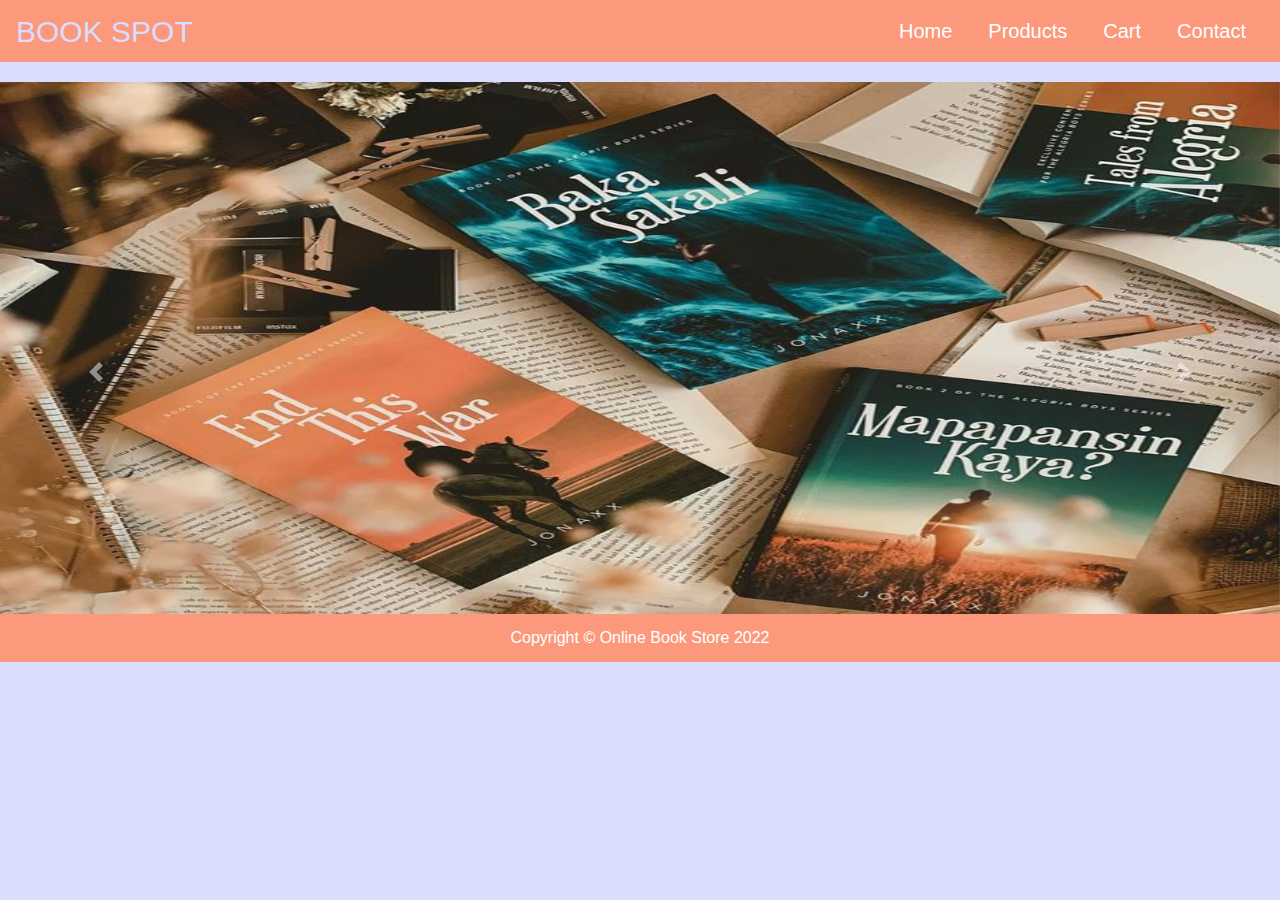
<file: index.html>
<!DOCTYPE html>
<html>
<head>
<title>BOOK SPOT</title>
<meta charset="utf-8" />
<meta name="viewpoint" content="width=device-width,initial-scal=1.0">
<meta http-equip="X-UA-compatible" content="ie=edge">
<link rel="stylesheet" href="style.css" media="screen" type="text/css" />
<link rel="stylesheet" href="https://stackpath.bootstrapcdn.com/bootstrap/4.4.1/css/bootstrap.min.css">
<link rel="stylesheet" href="https://stackpath.bootstrapcdn.com/font-awesome/4.7.0/css/font-awesome.min.css">
<script type="text/javascript" src="http://ajax.googleapis.com/ajax/libs/jquery/2.0.3/jquery.min.js"></script>
<script type="text/javascript" src="jquery.store.js"></script>
<script src="https://stackpath.bootstrapcdn.com/bootstrap/4.4.1/js/bootstrap.min.js"></script>
</head>

<body style="background-color:#DADDFC;">

<section id="nav-bar">
		<nav class="navbar navbar-expand-lg navbar-light" style="background-color: #FC997C;">
  		
  		<button class="navbar-toggler" type="button" data-toggle="collapse" data-target="#navbarNav" aria-controls="navbarNav" aria-expanded="false" aria-label="Toggle navigation">
    			<span class="navbar-toggler-icon"></span>
  		</button>
  		<div class="pull-right" >
  		<a style="color:#DADDFC; font-size: 30px;" href="index.html">BOOK SPOT</a>
		</div> 
  		<div class="collapse navbar-collapse" id="navbarNav">
  		
    		<ul class="navbar-nav ml-auto">
    		 <li class="nav-item">
        		<a style="color:white;" class="nav-link" href="index.html">Home</a>
      		</li>
    		 <li class="nav-item">
        		<a style="color:white;" class="nav-link" href="product.html">Products</a>
      		</li>
      		<li class="nav-item">
        		<a style="color:white;" class="nav-link" href="cart.html">Cart</a>
			
      		</li>
      		
      		<li class="nav-item">
        		<a style="color:white;" class="nav-link" href="contact.html">Contact</a>
      		</li>
      		
    		</ul>
  		</div>
		</nav>
</section>
	<div class="slider">
		<div id="carouselExampleInterval" class="carousel slide" data-ride="carousel">
  <div class="carousel-inner">
    <div class="carousel-item active" data-interval="10000">
      <img src="image/bg1.jpg" class="d-block w-100" alt="..." style="width:auto; height:580px;">
    </div>
    <div class="carousel-item" data-interval="2000">
      <img src="image/bg2.jpg" class="d-block w-100" alt="..." style="width:auto; height:580px;">
    </div>
  </div>
  <a class="carousel-control-prev" href="#carouselExampleInterval" role="button" data-slide="prev">
    <span class="carousel-control-prev-icon" aria-hidden="true"></span>
    <span class="sr-only">Previous</span>
  </a>
  <a class="carousel-control-next" href="#carouselExampleInterval" role="button" data-slide="next">
    <span class="carousel-control-next-icon" aria-hidden="true"></span>
    <span class="sr-only">Next</span>
  </a>

  <footer id="site-info">
    Copyright &copy; Online Book Store 2022
  </footer>
</div>
	</div>

	


</body>
</html>
</file>
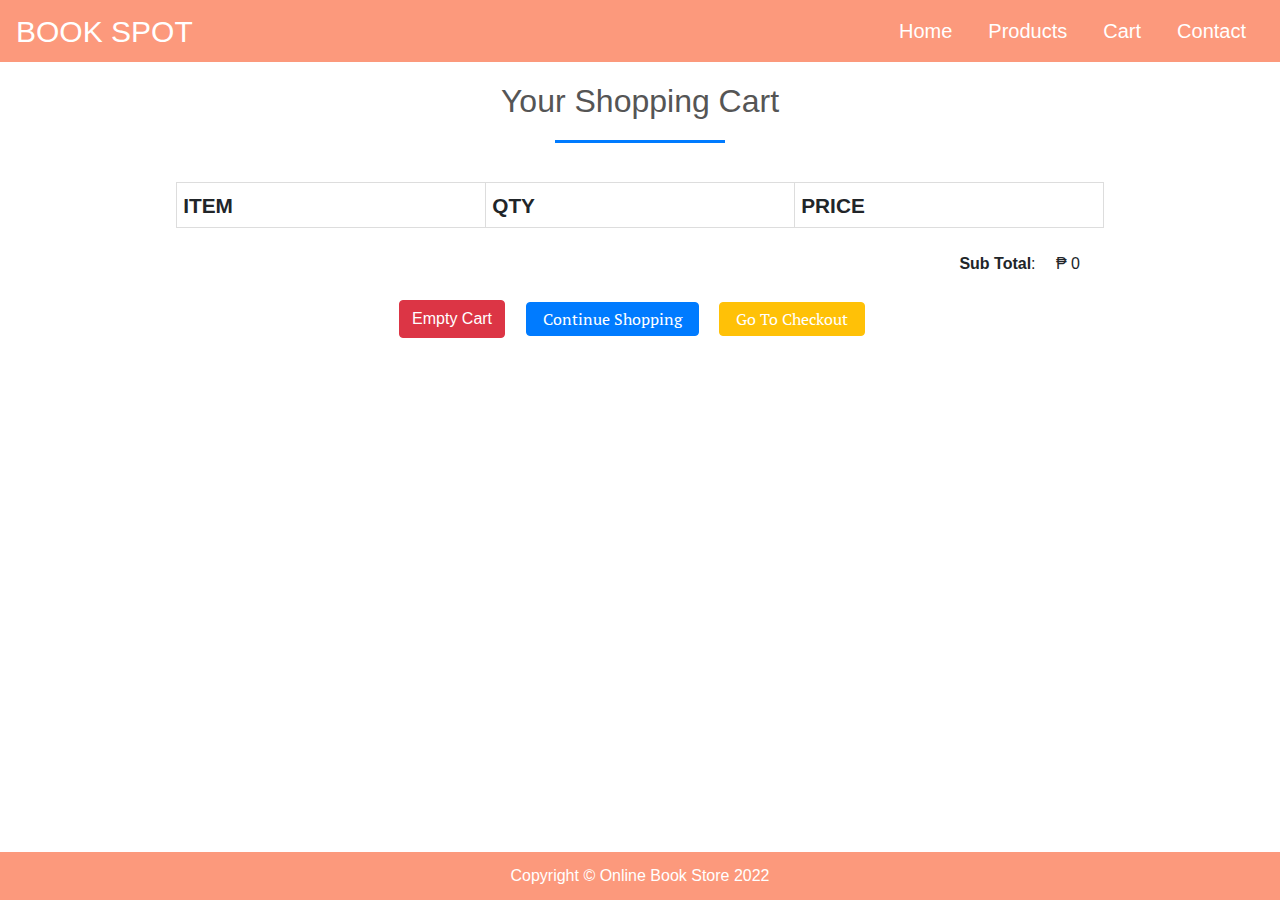
<file: cart.html>
<!DOCTYPE html>
<html>
<head>
<title>Cart</title>
<meta charset="utf-8" />
<meta name="viewpoint" content="width=device-width,initial-scal=1.0">
<meta http-equip="X-UA-compatible" content="ie=edge">
<link rel="stylesheet" href="style.css" media="screen" type="text/css" />
<link rel="stylesheet" href="https://stackpath.bootstrapcdn.com/bootstrap/4.4.1/css/bootstrap.min.css">
<link rel="stylesheet" href="https://stackpath.bootstrapcdn.com/font-awesome/4.7.0/css/font-awesome.min.css">
<script type="text/javascript" src="http://ajax.googleapis.com/ajax/libs/jquery/2.0.3/jquery.min.js"></script>
<script type="text/javascript" src="jquery.store.js"></script>
<script src="https://stackpath.bootstrapcdn.com/bootstrap/4.4.1/js/bootstrap.min.js"></script>
</head>

<section id="nav-bar">
		<nav class="navbar navbar-expand-lg navbar-light" style="background-color: #FC997C;">
  		
  		<button class="navbar-toggler" type="button" data-toggle="collapse" data-target="#navbarNav" aria-controls="navbarNav" aria-expanded="false" aria-label="Toggle navigation">
    			<span class="navbar-toggler-icon"></span>
  		</button>
  		<div class="pull-right" >
  		<a style="color:white; font-size: 30px;" href="index.html">BOOK SPOT</a>
		</div> 
  		<div class="collapse navbar-collapse" id="navbarNav">
  		
    		<ul class="navbar-nav ml-auto">
    		 <li class="nav-item">
        		<a style="color:white;" class="nav-link" href="index.html">Home</a>
      		</li>
    		 <li class="nav-item">
        		<a style="color:white;" class="nav-link" href="product.html">Products</a>
      		</li>
      		<li class="nav-item">
        		<a style="color:white;" class="nav-link" href="cart.html">Cart</a>
			
      		</li>

      		<li class="nav-item">
        		<a style="color:white;" class="nav-link" href="contact.html">Contact</a>
      		</li>
      		
      		
    		</ul>
  		</div>
		</nav>
</section>
<body>

<div id="site">
	
	<div id="content">
		<h1>Your Shopping Cart</h1>
		<form id="shopping-cart" action="cart.html" method="post">
			<table class="shopping-cart">
			  <thead>
				<tr>
					<th scope="col">Item</th>
					<th scope="col">Qty</th>
					<th scope="col" colspan="2">Price</th>
				</tr>
			  </thead>
			  <tbody>
			  
			  </tbody>
			</table>
			<p id="sub-total">
				<strong>Sub Total</strong>: <span id="stotal"></span>
			</p>
			<ul id="shopping-cart-actions">
				<li>
					<input type="submit" name="delete" id="empty-cart" class="btn btn-danger" value="Empty Cart" />
				</li>
				<li>
					<a href="product.html" class="btn btn-primary">Continue Shopping</a>
				</li>
				<li>
					<a href="checkout.html" class="btn btn-warning">Go To Checkout</a>
				</li>
			</ul>
		</form>
	</div>
	
	

</div>

<footer id="site-info">
		Copyright &copy; Online Book Store 2022
	</footer>

</body>
</html>
</file>
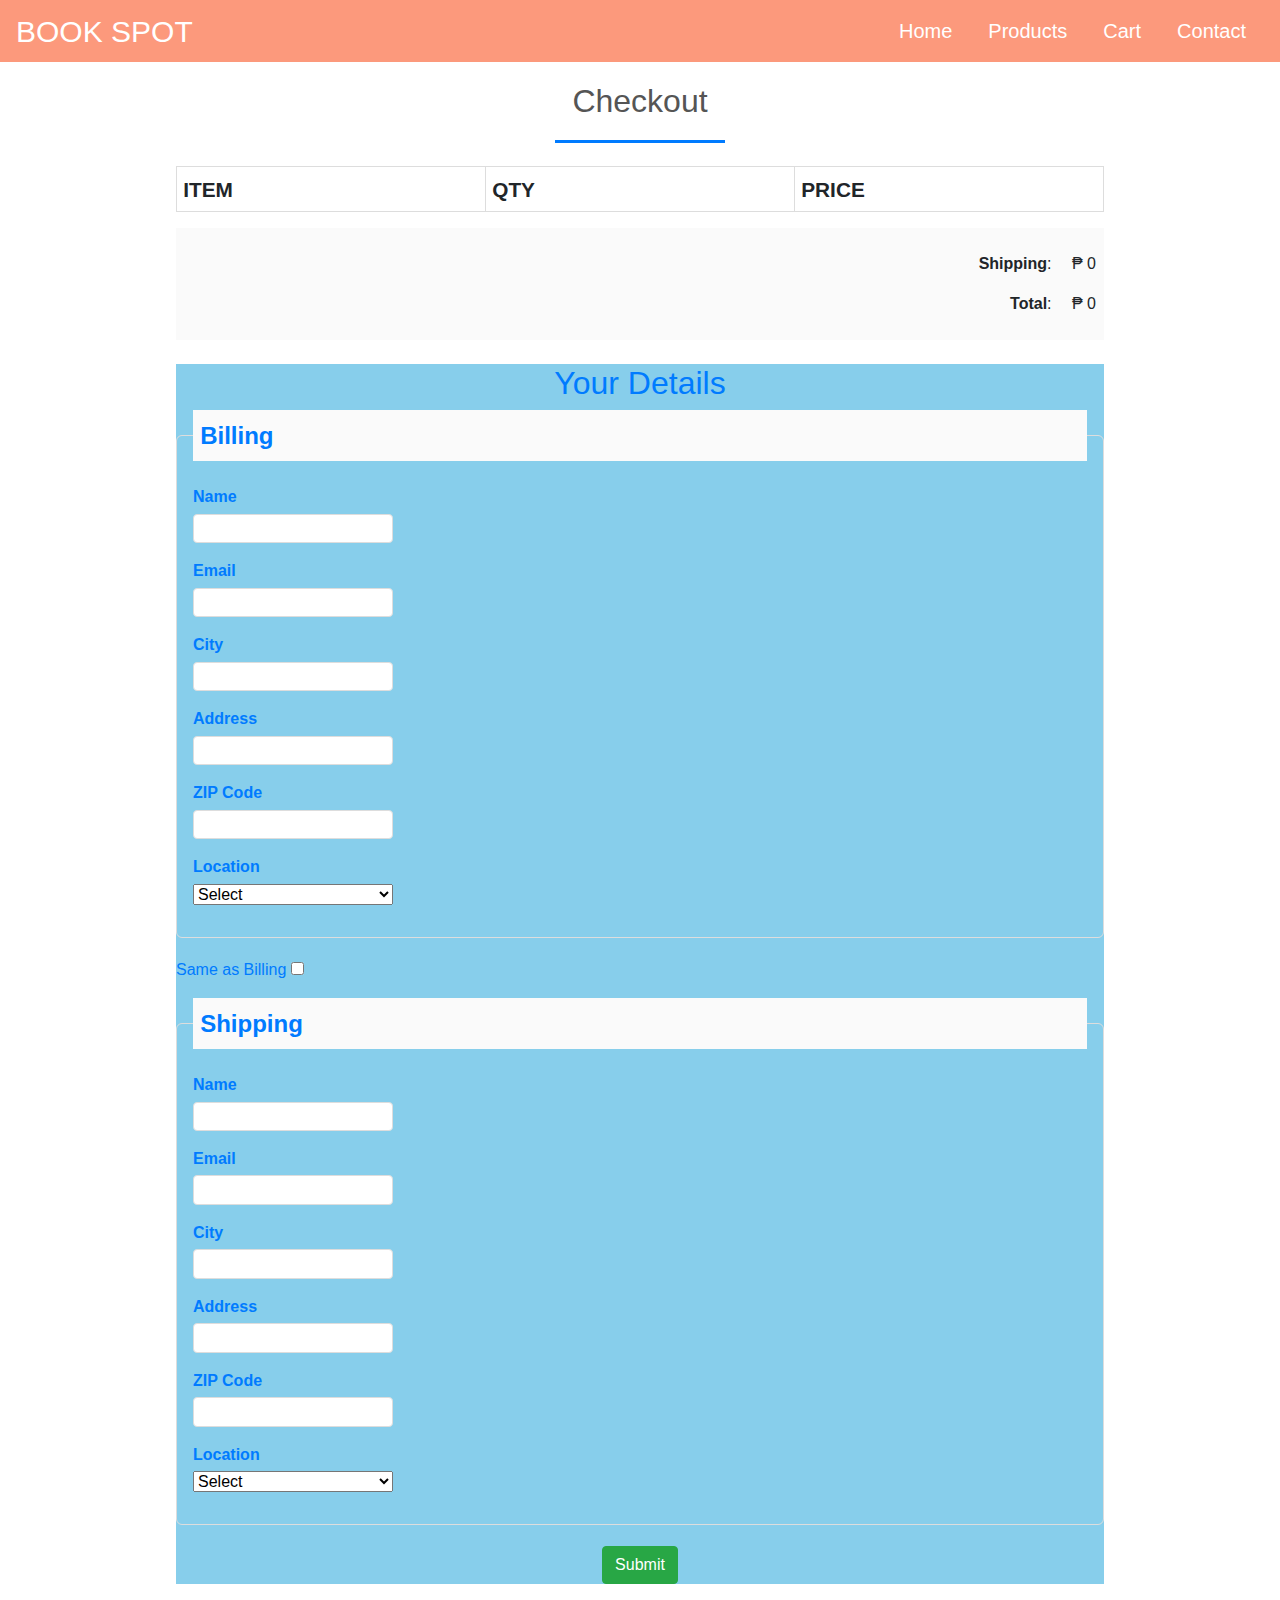
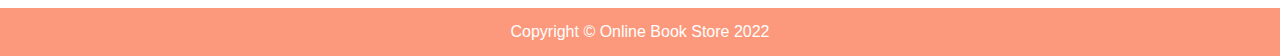
<file: checkout.html>
<!DOCTYPE html>
<html>
<head>
<title>Checkout</title>
<meta charset="utf-8" />
<meta name="viewpoint" content="width=device-width,initial-scal=1.0">
<meta http-equip="X-UA-compatible" content="ie=edge">
<link rel="stylesheet" href="style.css" media="screen" type="text/css" />
<link rel="stylesheet" href="https://stackpath.bootstrapcdn.com/bootstrap/4.4.1/css/bootstrap.min.css">
<link rel="stylesheet" href="https://stackpath.bootstrapcdn.com/font-awesome/4.7.0/css/font-awesome.min.css">
<script type="text/javascript" src="http://ajax.googleapis.com/ajax/libs/jquery/2.0.3/jquery.min.js"></script>
<script type="text/javascript" src="jquery.store.js"></script>
<script src="https://stackpath.bootstrapcdn.com/bootstrap/4.4.1/js/bootstrap.min.js"></script>
</head>

<section id="nav-bar">
		<nav class="navbar navbar-expand-lg navbar-light" style="background-color: #FC997C;">
  		
  		<button class="navbar-toggler" type="button" data-toggle="collapse" data-target="#navbarNav" aria-controls="navbarNav" aria-expanded="false" aria-label="Toggle navigation">
    			<span class="navbar-toggler-icon"></span>
  		</button>
  		<div class="pull-right" >
  		<a style="color:white; font-size: 30px;" href="index.html">BOOK SPOT</a>
		</div> 
  		<div class="collapse navbar-collapse" id="navbarNav">
  		
    		<ul class="navbar-nav ml-auto">
    		 <li class="nav-item">
        		<a style="color:white;" class="nav-link" href="index.html">Home</a>
      		</li>
    		 <li class="nav-item">
        		<a style="color:white;" class="nav-link" href="product.html">Products</a>
      		</li>
      		<li class="nav-item">
        		<a style="color:white;" class="nav-link" href="cart.html">Cart</a>
			
      		</li>
      		
      		<li class="nav-item">
        		<a style="color:white;" class="nav-link" href="contact.html">Contact</a>
      		</li>
      		
      		
    		</ul>
  		</div>
		</nav>
</section>
<body id="checkout-page">

<div id="site">
	
	<div id="content">
		<h1>Checkout</h1>
			<table id="checkout-cart" class="shopping-cart">
			  <thead>
				<tr>
					<th scope="col">Item</th>
					<th scope="col">Qty</th>
					<th scope="col">Price</th>
				</tr>
			  </thead>
			  <tbody>
			  
			  </tbody>
			</table>
		 <div id="pricing">
			
			<p id="shipping">
				<strong>Shipping</strong>: <span id="sshipping"></span>
			</p>
			
			<p id="sub-total">
				<strong>Total</strong>: <span id="stotal"></span>
			</p>
		 </div>
		 
		 <form  id="checkout-order-form" style="background-color: skyblue"><a href="mailto:name@example.com">
		 	<h2>Your Details</h2>
		 	
		 	<fieldset id="fieldset-billing">
		 		<legend>Billing</legend>
		 		<div>
		 			<label for="name">Name</label>
		 			<input type="text" name="name" id="name" data-type="string" data-message="This field cannot be empty" />
		 		</div>
		 		<div>
		 			<label for="email">Email</label>
		 			<input type="text" name="email" id="email" data-type="expression" data-message="Not a valid email address" />
		 		</div>
		 		<div>
		 			<label for="city">City</label>
		 			<input type="text" name="city" id="city" data-type="string" data-message="This field cannot be empty" />
		 		</div>
		 		<div>
		 			<label for="address">Address</label>
		 			<input type="text" name="address" id="address" data-type="string" data-message="This field cannot be empty" />
		 		</div>
		 		<div>
		 			<label for="zip">ZIP Code</label>
		 			<input type="text" name="zip" id="zip" data-type="string" data-message="This field cannot be empty" />
		 		</div>
		 		<div>
		 			<label for="country">Location</label>
		 			<select name="country" id="country" data-type="string" data-message="This field cannot be empty">
		 				<option value="">Select</option>
		 				<option value="De">Manila City</option>
		 				<option value="IN">Baguio City</option>
		 				<option value="IN">Marikina City</option>
		 				<option value="IN">Bacolod City</option>
		 				<option value="IN">Kabankalan City</option>
		 			</select>
		 		</div>
		 	</fieldset>
		 	
		 	<div id="shipping-same">Same as Billing <input type="checkbox" id="same-as-billing" value=""/></div>
		 	
		 	<fieldset id="fieldset-shipping">
		 		
		 		<legend>Shipping</legend>
		 		
		 		<div>
		 			<label for="sname">Name</label>
		 			<input type="text" name="sname" id="sname" data-type="string" data-message="This field cannot be empty" />
		 		</div>
		 		<div>
		 			<label for="semail">Email</label>
		 			<input type="text" name="semail" id="semail" data-type="expression" data-message="Not a valid email address" />
		 		</div>
		 		<div>
		 			<label for="scity">City</label>
		 			<input type="text" name="scity" id="scity" data-type="string" data-message="This field cannot be empty" />
		 		</div>
		 		<div>
		 			<label for="saddress">Address</label>
		 			<input type="text" name="saddress" id="saddress" data-type="string" data-message="This field cannot be empty" />
		 		</div>
		 		<div>
		 			<label for="szip">ZIP Code</label>
		 			<input type="text" name="szip" id="szip" data-type="string" data-message="This field cannot be empty" />
		 		</div>
		 		<div>
		 			<label for="scountry">Location</label>
		 			<select name="scountry" id="scountry" data-type="string" data-message="This field cannot be empty">
		 				<option value="">Select</option>
		 				
		 				<option value="De">Manila City</option>
		 				<option value="IN">Baguio City</option>
		 				<option value="IN">Marikina City</option>
		 				<option value="IN">Bacolod City</option>
		 				<option value="IN">Kabankalan City</option>
		 			</select>
		 		</div>
		 	</fieldset>
		 	
		 	<center><p><input type="submit" id="submit-order" value="Submit" class="btn btn-success" /></p></center>
		 
		 </form>
	</div>
	
	

</div>


<footer id="site-info">
		Copyright &copy; Online Book Store 2022
	</footer>

</body>
</html>
</file>
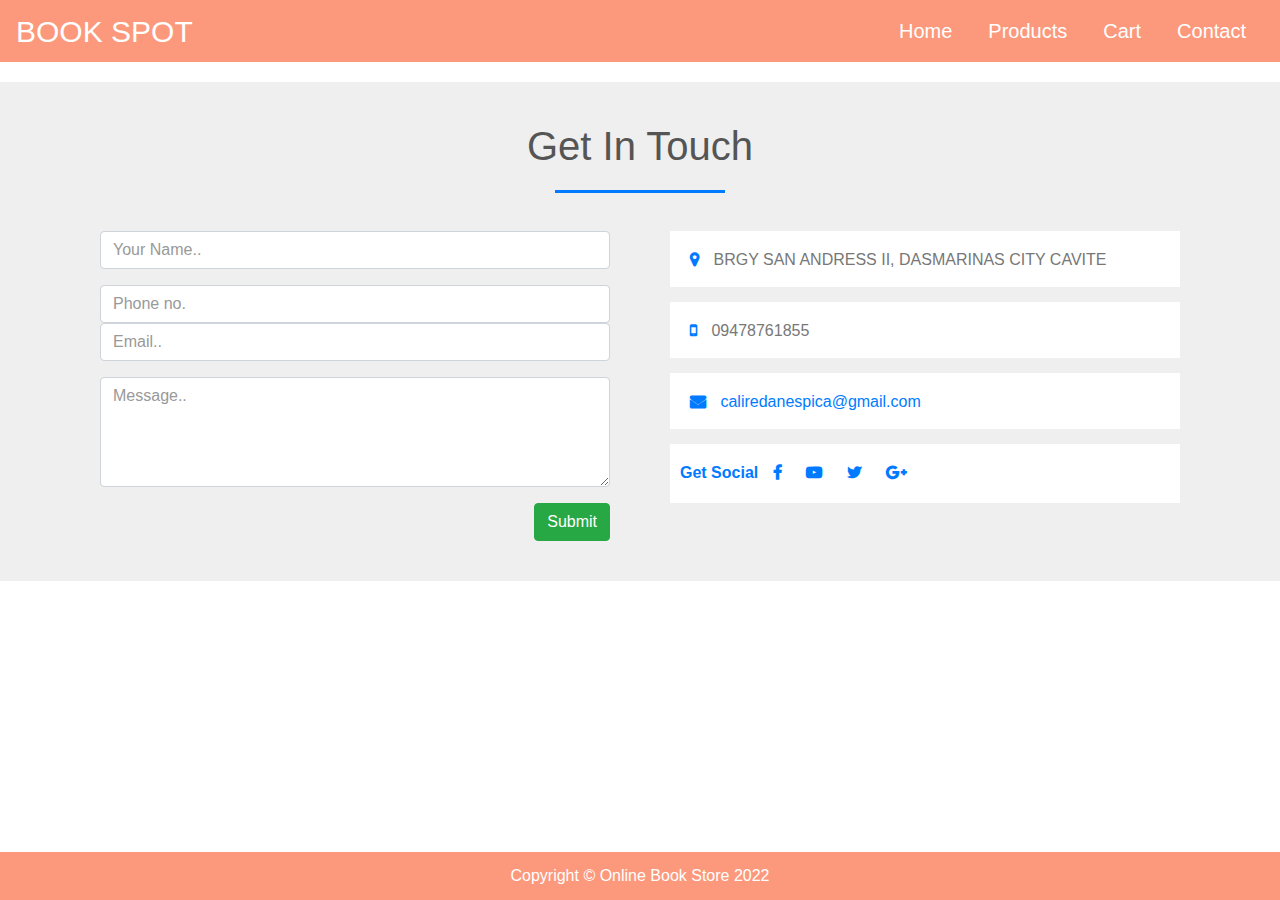
<file: contact.html>
<!DOCTYPE html>
<html>
<head>
<title>Contact </title>
<meta charset="utf-8" />
<meta name="viewpoint" content="width=device-width,initial-scal=1.0">
<meta http-equip="X-UA-compatible" content="ie=edge">
<link rel="stylesheet" href="style.css" media="screen" type="text/css" />
<link rel="stylesheet" href="https://stackpath.bootstrapcdn.com/bootstrap/4.4.1/css/bootstrap.min.css">
<link rel="stylesheet" href="https://stackpath.bootstrapcdn.com/font-awesome/4.7.0/css/font-awesome.min.css">
<script type="text/javascript" src="http://ajax.googleapis.com/ajax/libs/jquery/2.0.3/jquery.min.js"></script>
<script type="text/javascript" src="jquery.store.js"></script>
<script src="https://stackpath.bootstrapcdn.com/bootstrap/4.4.1/js/bootstrap.min.js"></script>
</head>

<section id="nav-bar">
		<nav class="navbar navbar-expand-lg navbar-light" style="background-color:  #FC997C;">
  		
  		<button class="navbar-toggler" type="button" data-toggle="collapse" data-target="#navbarNav" aria-controls="navbarNav" aria-expanded="false" aria-label="Toggle navigation">
    			<span class="navbar-toggler-icon"></span>
  		</button>
  		<div class="pull-right" >
  		<a style="color:white; font-size: 30px;" href="index.html">BOOK SPOT</a>
		</div> 
  		<div class="collapse navbar-collapse" id="navbarNav">
  		
    		<ul class="navbar-nav ml-auto">
    		 <li class="nav-item">
        		<a style="color:white;" class="nav-link" href="index.html">Home</a>
      		</li>
    		 <li class="nav-item">
        		<a style="color:white;" class="nav-link" href="product.html">Products</a>
      		</li>
      		<li class="nav-item">
        		<a style="color:white;" class="nav-link" href="cart.html">Cart</a>
			
      		</li>

      		<li class="nav-item">
        		<a style="color:white;" class="nav-link" href="contact.html">Contact</a>
      		</li>
      		
      		
    		</ul>
  		</div>
		</nav>
</section>

<section id="contact">  
  
  <div class="container">
    <h1>Get In Touch</h1>
    <div class="row">
      <div class="col-md-6">
        <form class="contact-form">
        <div class="form-group">
        <input type="text" class="form-control" placeholder="Your Name..">
        </div>
        <div class="form-group">
        </div>
        <div class="form-group">
        <input type="number" class="form-control" placeholder="Phone no.">
        <input type="email" class="form-control" placeholder="Email..">
        </div>
        <div class="form-group">
        <textarea class="form-control" rows="4" placeholder="Message.."></textarea>
        </div>
      
        <button type="submit" class="btn btn-success pull-right">Submit</button>
        </form>
      </div>
      <div class="col-md-6 contact-info">
        <div class="follow"><b><i class="fa fa-map-marker"></i>  </b> BRGY SAN ANDRESS II, DASMARINAS CITY CAVITE </div>
        <div class="follow"><b><i class="fa fa-mobile"></i>  </b>09478761855</div>
        <div class="follow"><b><i class="fa fa-envelope"></i>  </b>  <a href="mailto:name@example.com">caliredanespica@gmail.com</div>
        
        
        <div class="follow"><label><b>Get Social </b></label>
        <a href="https://www.facebook.com/"><i class="fa fa-facebook"></i></a>
        <a href="https://www.youtube.com/"><i class="fa fa-youtube-play"></i></a>
        <a href="https://twitter.com/login"><i class="fa fa-twitter"></i></a>
        <a href="https://myaccount.google.com/"><i class="fa fa-google-plus"></i></a>
        
        </div>
      </div>
      
    </div>

  </div>

</section>


<footer id="site-info">
		Copyright &copy; Online Book Store 2022
	</footer>
</file>
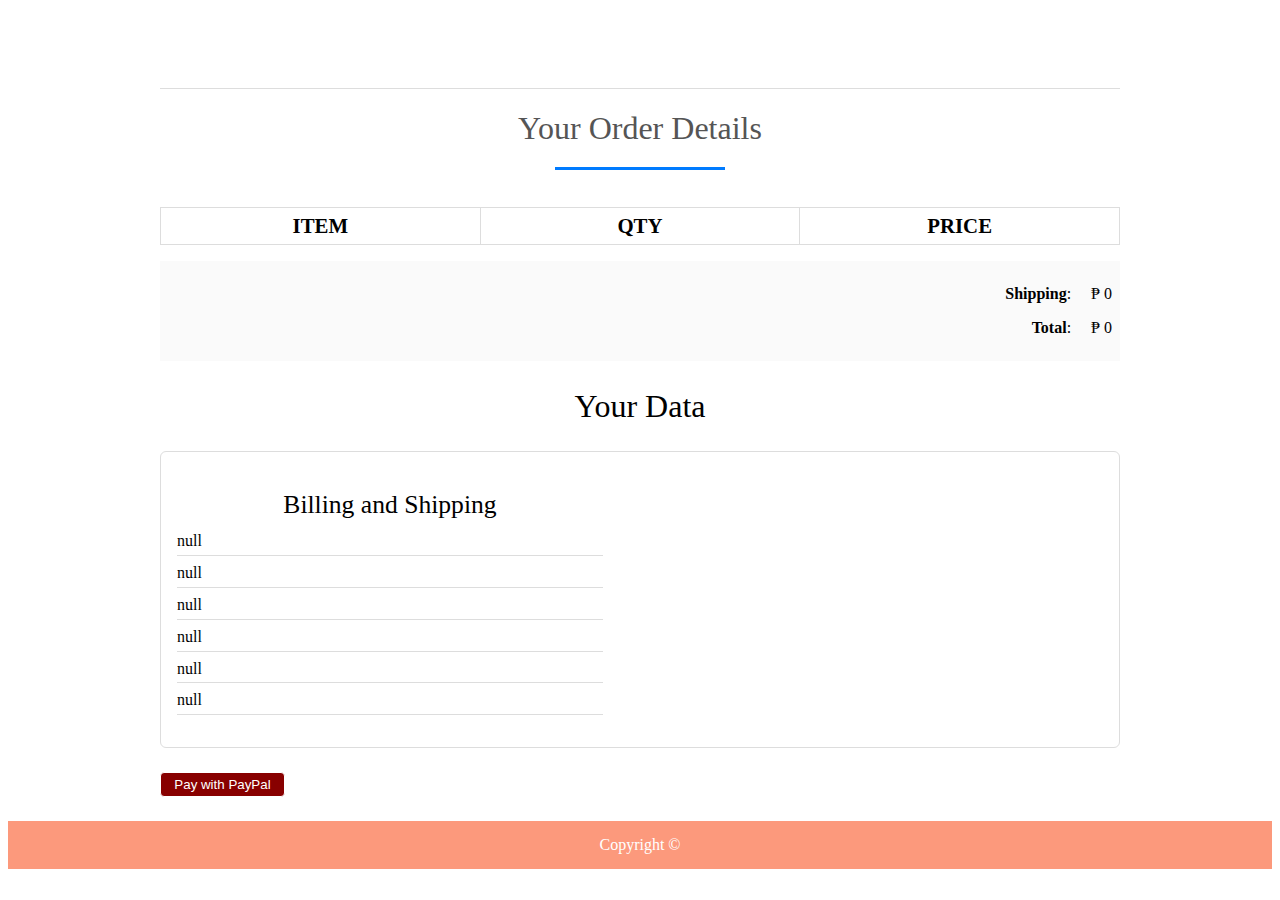
<file: order.html>
<!DOCTYPE html>
<html>
<head>
<title>Your Order</title>
<meta charset="utf-8" />
<link rel="stylesheet" href="style.css" media="screen" type="text/css" />
<script type="text/javascript" src="http://ajax.googleapis.com/ajax/libs/jquery/2.0.3/jquery.min.js"></script>
<script type="text/javascript" src="jquery.store.js"></script>
</head>

<body id="checkout-page">

<div id="site">
	<header id="masthead">
	</header>
	<div id="content">
		<h1>Your Order Details</h1>
			<table id="checkout-cart" class="shopping-cart">
			  <thead>
				<tr>
					<th scope="col">Item</th>
					<th scope="col">Qty</th>
					<th scope="col">Price</th>
				</tr>
			  </thead>
			  <tbody>
			  
			  </tbody>
			</table>
		 <div id="pricing">
			
			<p id="shipping">
				<strong>Shipping</strong>: <span id="sshipping"></span>
			</p>
			
			<p id="sub-total">
				<strong>Total</strong>: <span id="stotal"></span>
			</p>
		 </div>
		 
		 <div id="user-details">
		 	<h2>Your Data</h2>
		 	<div id="user-details-content"></div>
		 </div>
		 
		 
		 
		 
<form id="paypal-form" action="" method="post">
	<input type="hidden" name="cmd" value="_cart" />
	<input type="hidden" name="upload" value="1" />
	<input type="hidden" name="business" value="" />
        
	<input type="hidden" name="currency_code" value="" />
	<input type="submit" id="paypal-btn" class="btn" value="Pay with PayPal" />
</form>
		 
		 
	</div>
	
	

</div>

<footer id="site-info">
		Copyright &copy; 
	</footer>

</body>
</html>
</file>
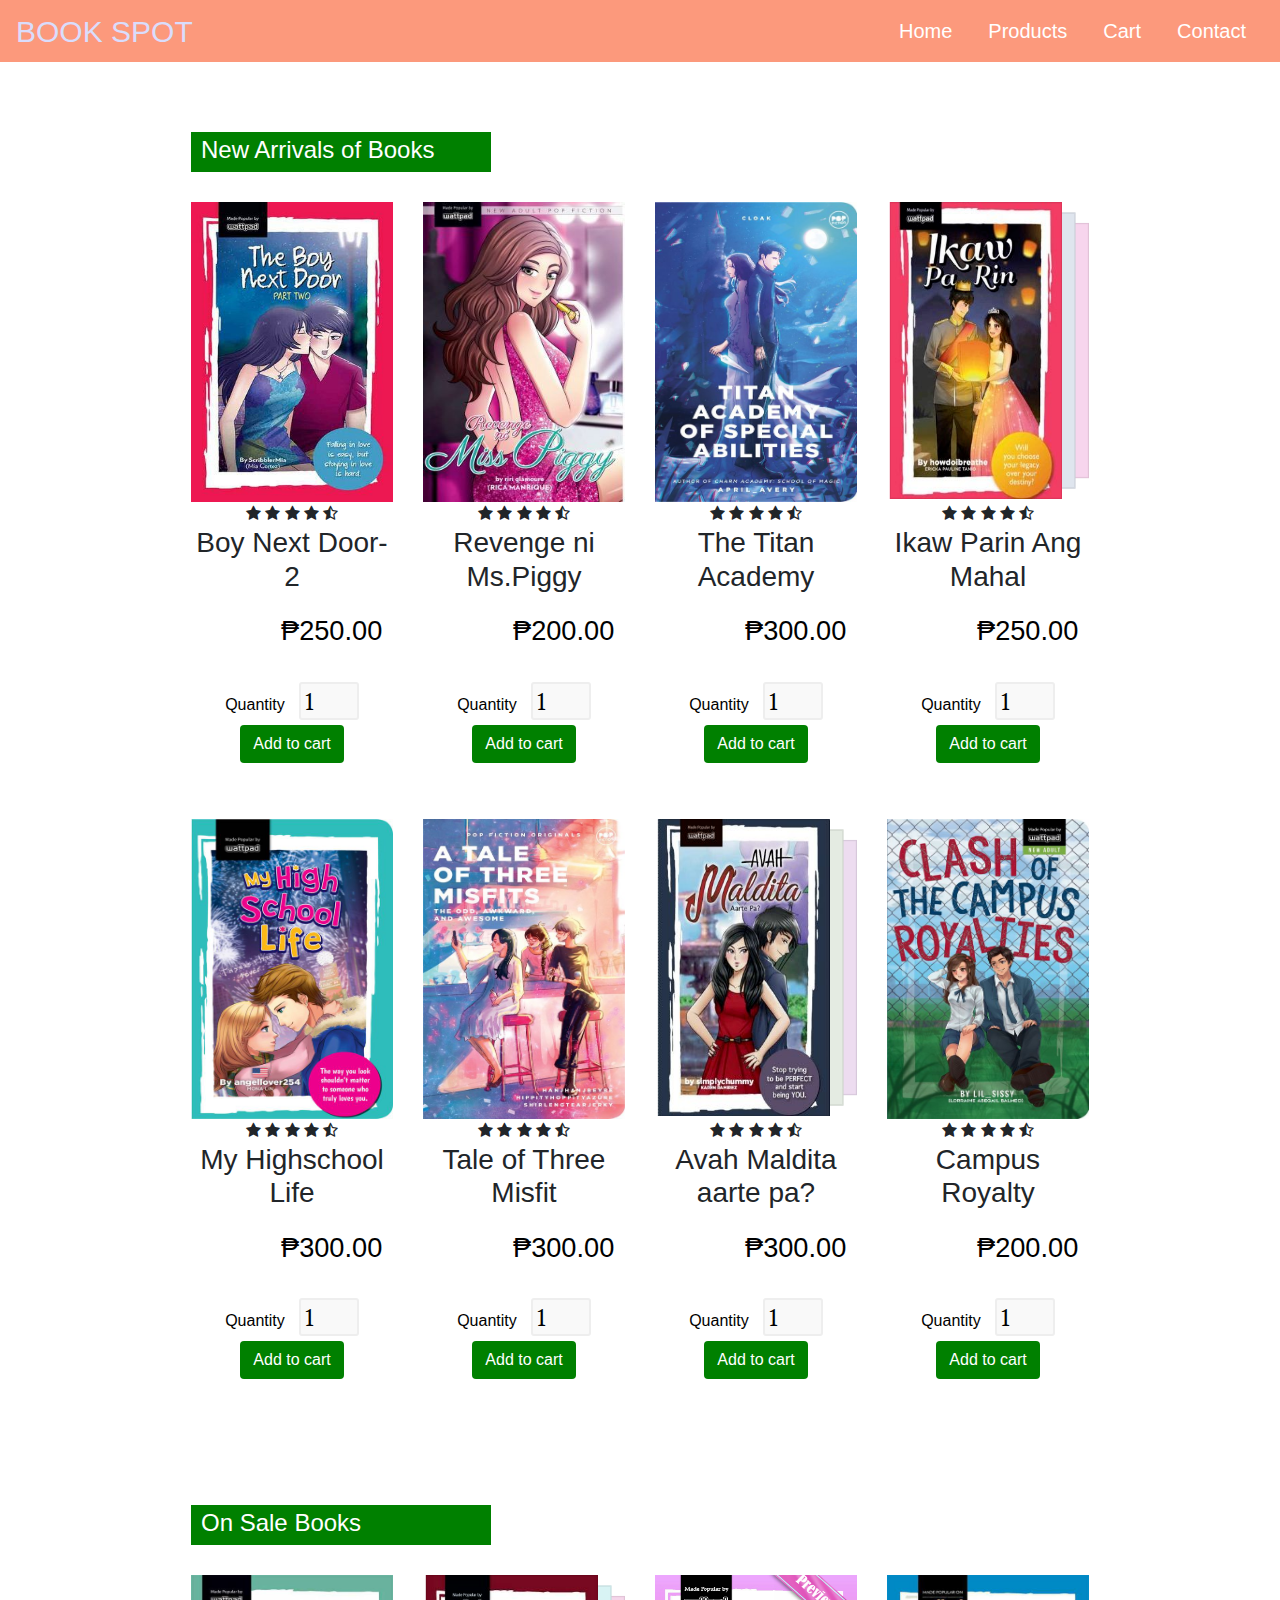
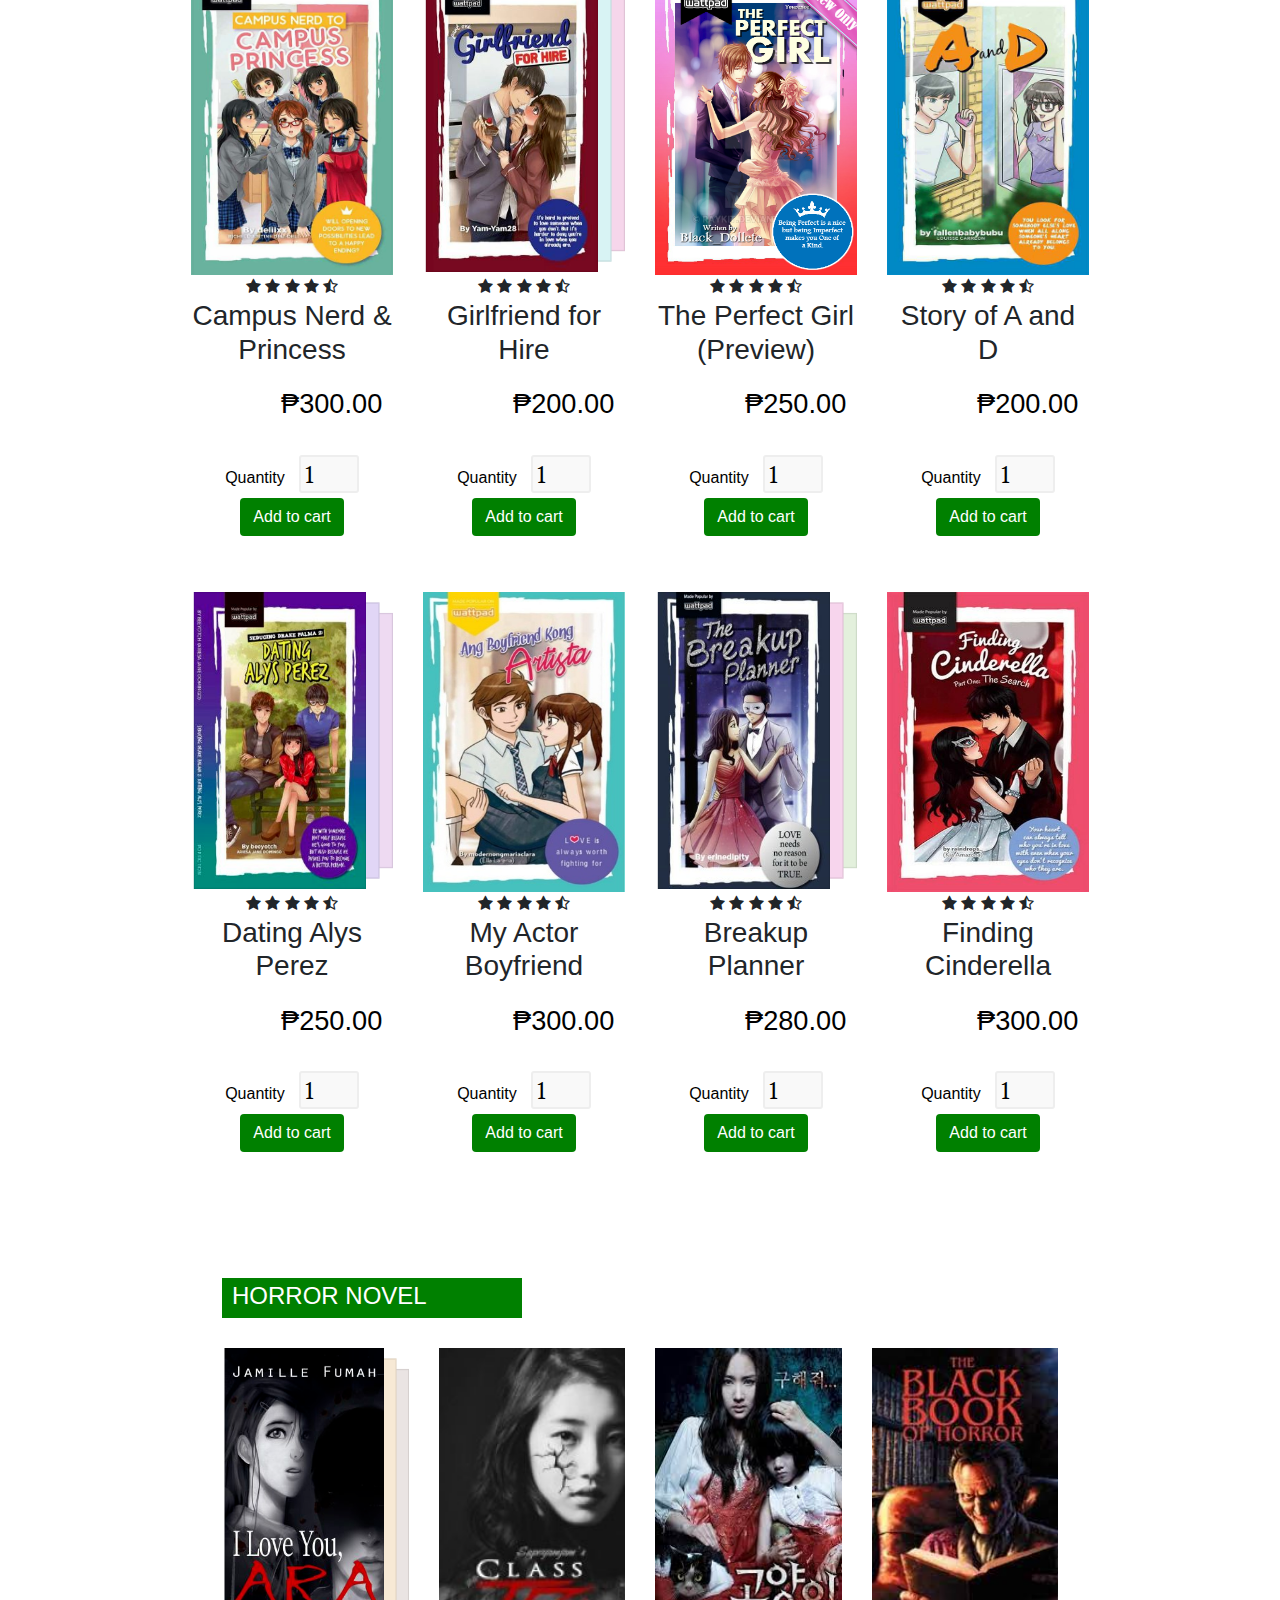
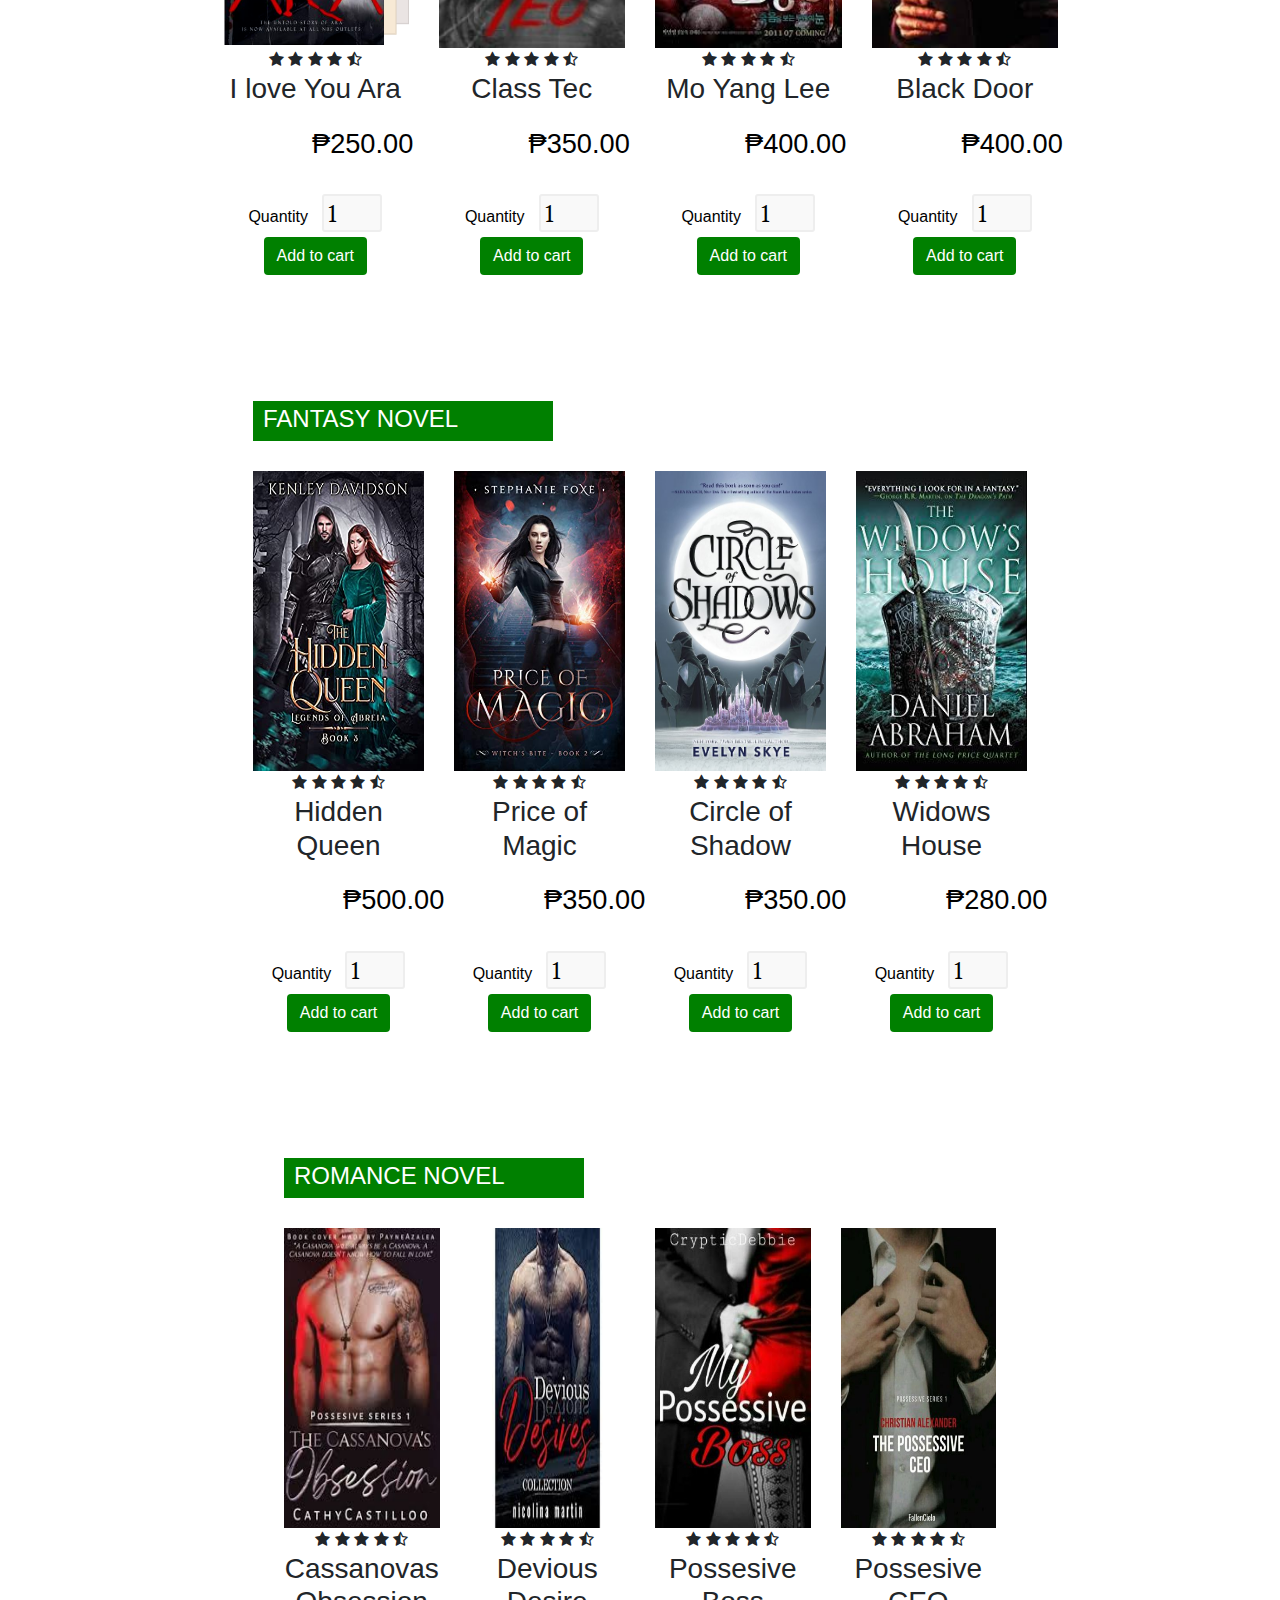
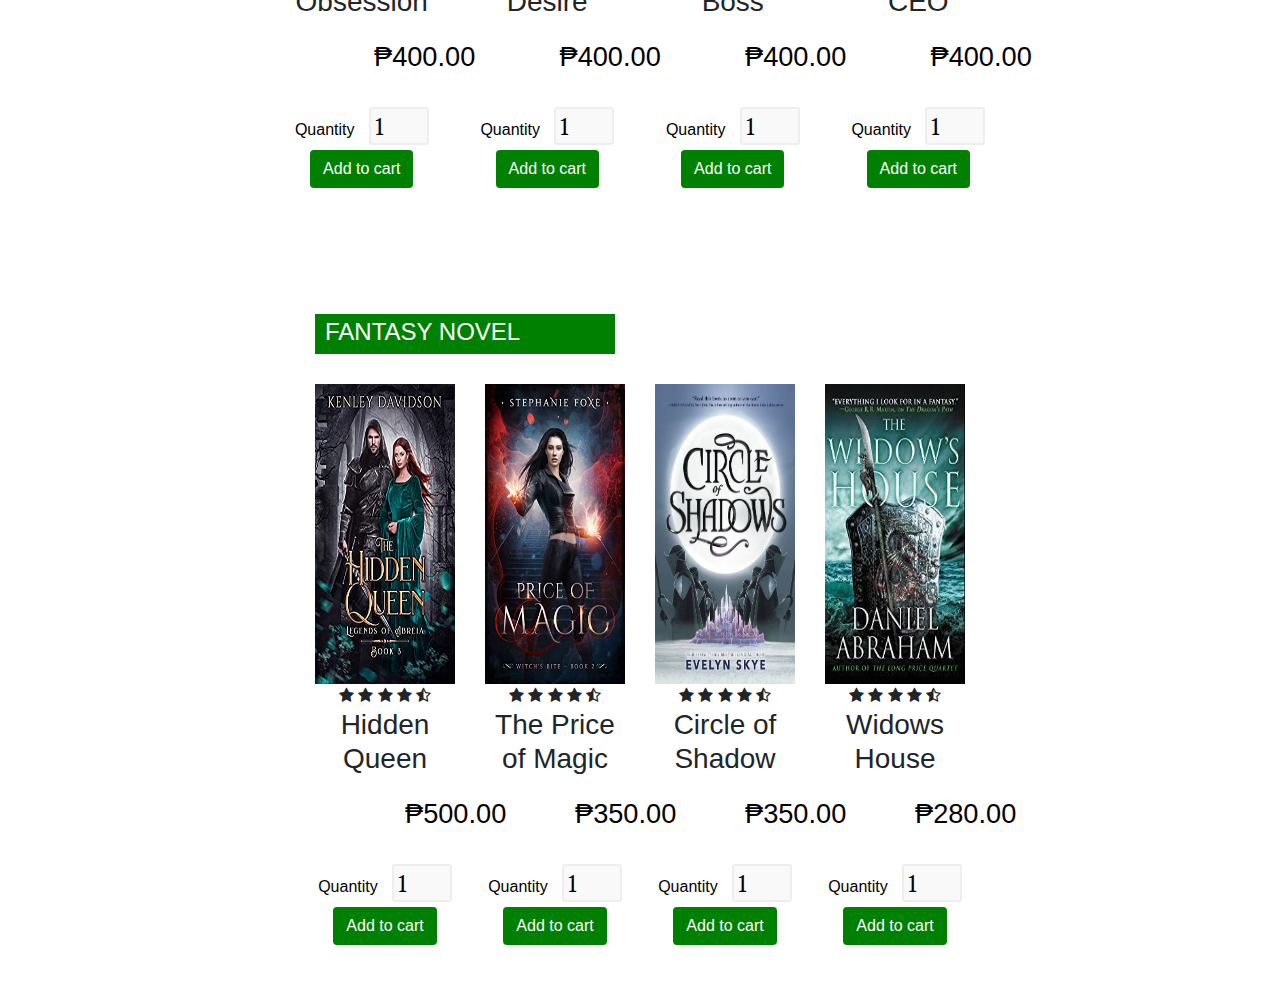
<file: product.html>
<!DOCTYPE html>
<html>
<head>
<title>Products</title>
<meta charset="utf-8" />
<meta name="viewpoint" content="width=device-width,initial-scal=1.0">
<meta http-equip="X-UA-compatible" content="ie=edge">
<link rel="stylesheet" href="style.css" media="screen" type="text/css" />
<link rel="stylesheet" href="https://stackpath.bootstrapcdn.com/bootstrap/4.4.1/css/bootstrap.min.css">
<link rel="stylesheet" href="https://stackpath.bootstrapcdn.com/font-awesome/4.7.0/css/font-awesome.min.css">
<script type="text/javascript" src="http://ajax.googleapis.com/ajax/libs/jquery/2.0.3/jquery.min.js"></script>
<script type="text/javascript" src="jquery.store.js"></script>
<script src="https://stackpath.bootstrapcdn.com/bootstrap/4.4.1/js/bootstrap.min.js"></script>
</head>

<section id="nav-bar">
		<nav class="navbar navbar-expand-lg navbar-light" style="background-color: #FC997C;">
  		
  		<button class="navbar-toggler" type="button" data-toggle="collapse" data-target="#navbarNav" aria-controls="navbarNav" aria-expanded="false" aria-label="Toggle navigation">
    			<span class="navbar-toggler-icon"></span>
  		</button>
  		<div class="pull-right" >
  		<a style="color:#DADDFC; font-size: 30px;" href="index.html">BOOK SPOT</a>
		</div> 
  		<div class="collapse navbar-collapse" id="navbarNav">
  		
    		<ul class="navbar-nav ml-auto">
    		 <li class="nav-item">
        		<a style="color:white;" class="nav-link" href="index.html">Home</a>
      		</li>
    		 <li class="nav-item">
        		<a style="color:white;" class="nav-link" href="product.html">Products</a>
      		</li>
      		<li class="nav-item">
        		<a style="color:white;" class="nav-link" href="cart.html">Cart</a>
			
      		</li>
      
      		<li class="nav-item">
        		<a style="color:white;" class="nav-link" href="contact.html">Contact</a>
      		</li>
      		
      		
    		</ul>
  		</div>
		</nav>
</section>


<section class="new-arrivals">
<div id="site">
	<div class="container">
		<div class="title-box">
		<h2>New Arrivals of Books</h2>
		</div>
		<div class="row">
			<div class="col-md-3">
			<div class="product-top">
				<img src="image/image1.jpg">
				<div class="overlay-right">
					<button type="button" class="btn btn-secondary" title="Quick Shop">
					<i class="fa fa-eye"></i>
					</button>
					
					<button type="button" class="btn btn-secondary" title="Add to Wishlist">
					<i class="fa fa-heart-o"></i>
					</button>
					
					<button type="button" class="btn btn-secondary" title="Add to Cart">
					<i class="fa fa-shopping-cart"></i>
					</button>
				</div>
			</div>
			
			
			<div class="product-bottom text-center">
			<i class="fa fa-star"></i>
			<i class="fa fa-star"></i>
			<i class="fa fa-star"></i>
			<i class="fa fa-star"></i>
			<i class="fa fa-star-half-o"></i>
			<h3>Boy Next Door-2</h3>
			<div class="product-description" data-name="Boy Next Door-2" data-price="250.00">
				
				<p class="product-price">&#8369;250.00</p>
				<form class="add-to-cart" action="cart.html" method="post">
							<div>
								<label for="qty-2">Quantity</label>
								<input type="text" name="qty-2" id="qty-2" class="qty" value="1" />
							</div>
							<p><input type="submit" value="Add to cart" class="btn" /></p>
						</form>
						
			</div>
			</div>
			</div>

			
			<div class="col-md-3">
			<div class="product-top">
				<img src="image/image2.jpg">
				<div class="overlay-right">
					<button type="button" class="btn btn-secondary" title="Quick Shop">
					<i class="fa fa-eye"></i>
					</button>
					
					<button type="button" class="btn btn-secondary" title="Add to Wishlist">
					<i class="fa fa-heart-o"></i>
					</button>
					
					<button type="button" class="btn btn-secondary" title="Add to Cart">
					<i class="fa fa-shopping-cart"></i>
					</button>
				</div>
			</div>
			
			
			<div class="product-bottom text-center">
			<i class="fa fa-star"></i>
			<i class="fa fa-star"></i>
			<i class="fa fa-star"></i>
			<i class="fa fa-star"></i>
			<i class="fa fa-star-half-o"></i>
			<h3>Revenge ni Ms.Piggy</h3>
			<div class="product-description" data-name="Revenge ni Ms.Piggy" data-price="200.00">
				
				<p class="product-price">&#8369;200.00</p>
				<form class="add-to-cart" action="cart.html" method="post">
							<div>
								<label for="qty-2">Quantity</label>
								<input type="text" name="qty-2" id="qty-2" class="qty" value="1" />
							</div>
							<p><input type="submit" value="Add to cart" class="btn" /></p>
						</form>
						
			</div>
			</div>
			</div>



			<div class="col-md-3">
			<div class="product-top">
				<img src="image/image3.jpg">
				<div class="overlay-right">
					<button type="button" class="btn btn-secondary" title="Quick Shop">
					<i class="fa fa-eye"></i>
					</button>
					
					<button type="button" class="btn btn-secondary" title="Add to Wishlist">
					<i class="fa fa-heart-o"></i>
					</button>
					
					<button type="button" class="btn btn-secondary" title="Add to Cart">
					<i class="fa fa-shopping-cart"></i>
					</button>
				</div>
			</div>
			
			
			<div class="product-bottom text-center">
			<i class="fa fa-star"></i>
			<i class="fa fa-star"></i>
			<i class="fa fa-star"></i>
			<i class="fa fa-star"></i>
			<i class="fa fa-star-half-o"></i>
			<h3> The Titan Academy </h3>
			<div class="product-description" data-name=" The Titan Academy" data-price="300.00">
				
				<p class="product-price">&#8369;300.00</p>
				<form class="add-to-cart" action="cart.html" method="post">
							<div>
								<label for="qty-2">Quantity</label>
								<input type="number" name="qty-2" id="qty-2" class="qty" value="1" />
							</div>
							<p><input type="submit" value="Add to cart" class="btn" /></p>
						</form>
						
			</div>
			</div>
			</div>



			<div class="col-md-3">
			<div class="product-top">
				<img src="image/image4.jpg">
				<div class="overlay-right">
					<button type="button" class="btn btn-secondary" title="Quick Shop">
					<i class="fa fa-eye"></i>
					</button>
					
					<button type="button" class="btn btn-secondary" title="Add to Wishlist">
					<i class="fa fa-heart-o"></i>
					</button>
					
					<button type="button" class="btn btn-secondary" title="Add to Cart">
					<i class="fa fa-shopping-cart"></i>
					</button>
				</div>
			</div>
			
			
			<div class="product-bottom text-center">
			<i class="fa fa-star"></i>
			<i class="fa fa-star"></i>
			<i class="fa fa-star"></i>
			<i class="fa fa-star"></i>
			<i class="fa fa-star-half-o"></i>
			<h3>Ikaw Parin Ang Mahal</h3>
			<div class="product-description" data-name="Ikaw Parin Ang Mahal" data-price="250.00">
				
				<p class="product-price">&#8369;250.00</p>
				<form class="add-to-cart" action="cart.html" method="post">
							<div>
								<label for="qty-2">Quantity</label>
								<input type="text" name="qty-2" id="qty-2" class="qty" value="1" />
							</div>
							<p><input type="submit" value="Add to cart" class="btn" /></p>
						</form>
						
			</div>
			</div>
			</div>			

		</div>



	<div class="row">
			<div class="col-md-3">
			<div class="product-top">
				<img src="image/image5.jpg">
				<div class="overlay-right">
					<button type="button" class="btn btn-secondary" title="Quick Shop">
					<i class="fa fa-eye"></i>
					</button>
					
					<button type="button" class="btn btn-secondary" title="Add to Wishlist">
					<i class="fa fa-heart-o"></i>
					</button>
					
					<button type="button" class="btn btn-secondary" title="Add to Cart">
					<i class="fa fa-shopping-cart"></i>
					</button>
				</div>
			</div>
			
			
			<div class="product-bottom text-center">
			<i class="fa fa-star"></i>
			<i class="fa fa-star"></i>
			<i class="fa fa-star"></i>
			<i class="fa fa-star"></i>
			<i class="fa fa-star-half-o"></i>
			<h3>My Highschool Life</h3>
			<div class="product-description" data-name="My Highschool Life" data-price="300.00">
				
				<p class="product-price">&#8369;300.00</p>
				<form class="add-to-cart" action="cart.html" method="post">
							<div>
								<label for="qty-2">Quantity</label>
								<input type="text" name="qty-2" id="qty-2" class="qty" value="1" />
							</div>
							<p><input type="submit" value="Add to cart" class="btn" /></p>
						</form>
						
			</div>
			</div>
			</div>

			
			<div class="col-md-3">
			<div class="product-top">
				<img src="image/image6.jpg">
				<div class="overlay-right">
					<button type="button" class="btn btn-secondary" title="Quick Shop">
					<i class="fa fa-eye"></i>
					</button>
					
					<button type="button" class="btn btn-secondary" title="Add to Wishlist">
					<i class="fa fa-heart-o"></i>
					</button>
					
					<button type="button" class="btn btn-secondary" title="Add to Cart">
					<i class="fa fa-shopping-cart"></i>
					</button>
				</div>
			</div>
			
			
			<div class="product-bottom text-center">
			<i class="fa fa-star"></i>
			<i class="fa fa-star"></i>
			<i class="fa fa-star"></i>
			<i class="fa fa-star"></i>
			<i class="fa fa-star-half-o"></i>
			<h3>Tale of Three Misfit</h3>
			<div class="product-description" data-name="Tale of Three Misfit" data-price="300.00">
				
				<p class="product-price">&#8369;300.00</p>
				<form class="add-to-cart" action="cart.html" method="post">
							<div>
								<label for="qty-2">Quantity</label>
								<input type="text" name="qty-2" id="qty-2" class="qty" value="1" />
							</div>
							<p><input type="submit" value="Add to cart" class="btn" /></p>
						</form>
						
			</div>
			</div>
			</div>



			<div class="col-md-3">
			<div class="product-top">
				<img src="image/image7.jpg">
				<div class="overlay-right">
					<button type="button" class="btn btn-secondary" title="Quick Shop">
					<i class="fa fa-eye"></i>
					</button>
					
					<button type="button" class="btn btn-secondary" title="Add to Wishlist">
					<i class="fa fa-heart-o"></i>
					</button>
					
					<button type="button" class="btn btn-secondary" title="Add to Cart">
					<i class="fa fa-shopping-cart"></i>
					</button>
				</div>
			</div>
			
			
			<div class="product-bottom text-center">
			<i class="fa fa-star"></i>
			<i class="fa fa-star"></i>
			<i class="fa fa-star"></i>
			<i class="fa fa-star"></i>
			<i class="fa fa-star-half-o"></i>
			<h3>Avah Maldita aarte pa?</h3>
			<div class="product-description" data-name="Avah Maldita aarte pa?" data-price="300.00">
				
				<p class="product-price">&#8369;300.00</p>
				<form class="add-to-cart" action="cart.html" method="post">
							<div>
								<label for="qty-2">Quantity</label>
								<input type="text" name="qty-2" id="qty-2" class="qty" value="1" />
							</div>
							<p><input type="submit" value="Add to cart" class="btn" /></p>
						</form>
						
			</div>
			</div>
			</div>



			<div class="col-md-3">
			<div class="product-top">
				<img src="image/image8.jpg">
				<div class="overlay-right">
					<button type="button" class="btn btn-secondary" title="Quick Shop">
					<i class="fa fa-eye"></i>
					</button>
					
					<button type="button" class="btn btn-secondary" title="Add to Wishlist">
					<i class="fa fa-heart-o"></i>
					</button>
					
					<button type="button" class="btn btn-secondary" title="Add to Cart">
					<i class="fa fa-shopping-cart"></i>
					</button>
				</div>
			</div>
			
			
			<div class="product-bottom text-center">
			<i class="fa fa-star"></i>
			<i class="fa fa-star"></i>
			<i class="fa fa-star"></i>
			<i class="fa fa-star"></i>
			<i class="fa fa-star-half-o"></i>
			<h3>Campus Royalty</h3>
			<div class="product-description" data-name="Campus Royalty" data-price="200.00">
				
				<p class="product-price">&#8369;200.00</p>
				<form class="add-to-cart" action="cart.html" method="post">
							<div>
								<label for="qty-2">Quantity</label>
								<input type="text" name="qty-2" id="qty-2" class="qty" value="1" />
							</div>
							<p><input type="submit" value="Add to cart" class="btn" /></p>
						</form>
						
			</div>
			</div>
			</div>	
		</div>






	</div>
</div>
</section>





<section class="on-sale">
<div id="site">
	<div class="container">
		<div class="title-box">
		<h2>On Sale Books</h2>
		</div>
		<div class="row">
			<div class="col-md-3">
			<div class="product-top">
				<img src="image/image9.jpg">
				<div class="overlay-right">
					<button type="button" class="btn btn-secondary" title="Quick Shop">
					<i class="fa fa-eye"></i>
					</button>
					
					<button type="button" class="btn btn-secondary" title="Add to Wishlist">
					<i class="fa fa-heart-o"></i>
					</button>
					
					<button type="button" class="btn btn-secondary" title="Add to Cart">
					<i class="fa fa-shopping-cart"></i>
					</button>
				</div>
			</div>
			
			
			<div class="product-bottom text-center">
			<i class="fa fa-star"></i>
			<i class="fa fa-star"></i>
			<i class="fa fa-star"></i>
			<i class="fa fa-star"></i>
			<i class="fa fa-star-half-o"></i>
			<h3>Campus Nerd & Princess</h3>
			<div class="product-description" data-name="Campus Nerd & Princess" data-price="300.00">
				
				<p class="product-price">&#8369;300.00</p>
				<form class="add-to-cart" action="cart.html" method="post">
							<div>
								<label for="qty-2">Quantity</label>
								<input type="text" name="qty-2" id="qty-2" class="qty" value="1" />
							</div>
							<p><input type="submit" value="Add to cart" class="btn" /></p>
						</form>
						
			</div>
			</div>
			</div>

			
			<div class="col-md-3">
			<div class="product-top">
				<img src="image/image10.jpg">
				<div class="overlay-right">
					<button type="button" class="btn btn-secondary" title="Quick Shop">
					<i class="fa fa-eye"></i>
					</button>
					
					<button type="button" class="btn btn-secondary" title="Add to Wishlist">
					<i class="fa fa-heart-o"></i>
					</button>
					
					<button type="button" class="btn btn-secondary" title="Add to Cart">
					<i class="fa fa-shopping-cart"></i>
					</button>
				</div>
			</div>
			
			
			<div class="product-bottom text-center">
			<i class="fa fa-star"></i>
			<i class="fa fa-star"></i>
			<i class="fa fa-star"></i>
			<i class="fa fa-star"></i>
			<i class="fa fa-star-half-o"></i>
			<h3>Girlfriend for Hire</h3>
			
			<div class="product-description" data-name="Girlfriend for Hire" data-price="200.00">
				
				<p class="product-price">&#8369;200.00</p>
				<form class="add-to-cart" action="cart.html" method="post">
							<div>
								<label for="qty-2">Quantity</label>
								<input type="text" name="qty-2" id="qty-2" class="qty" value="1" />
							</div>
							<p><input type="submit" value="Add to cart" class="btn" /></p>
						</form>
						
			</div>
			</div>
			</div>



			<div class="col-md-3">
			<div class="product-top">
				<img src="image/image11.png">
				<div class="overlay-right">
					<button type="button" class="btn btn-secondary" title="Quick Shop">
					<i class="fa fa-eye"></i>
					</button>
					
					<button type="button" class="btn btn-secondary" title="Add to Wishlist">
					<i class="fa fa-heart-o"></i>
					</button>
					
					<button type="button" class="btn btn-secondary" title="Add to Cart">
					<i class="fa fa-shopping-cart"></i>
					</button>
				</div>
			</div>
			
			
			<div class="product-bottom text-center">
			<i class="fa fa-star"></i>
			<i class="fa fa-star"></i>
			<i class="fa fa-star"></i>
			<i class="fa fa-star"></i>
			<i class="fa fa-star-half-o"></i>
			<h3>The Perfect Girl (Preview)</h3>
			<div class="product-description" data-name="The Perfect Girl (Preview)" data-price="250.00">
				
				<p class="product-price">&#8369;250.00</p>
				<form class="add-to-cart" action="cart.html" method="post">
							<div>
								<label for="qty-2">Quantity</label>
								<input type="text" name="qty-2" id="qty-2" class="qty" value="1" />
							</div>
							<p><input type="submit" value="Add to cart" class="btn" /></p>
						</form>
						
			</div>
			</div>
			</div>



			<div class="col-md-3">
			<div class="product-top">
				<img src="image/image12.jpg">
				<div class="overlay-right">
					<button type="button" class="btn btn-secondary" title="Quick Shop">
					<i class="fa fa-eye"></i>
					</button>
					
					<button type="button" class="btn btn-secondary" title="Add to Wishlist">
					<i class="fa fa-heart-o"></i>
					</button>
					
					<button type="button" class="btn btn-secondary" title="Add to Cart">
					<i class="fa fa-shopping-cart"></i>
					</button>
				</div>
			</div>
			
			
			<div class="product-bottom text-center">
			<i class="fa fa-star"></i>
			<i class="fa fa-star"></i>
			<i class="fa fa-star"></i>
			<i class="fa fa-star"></i>
			<i class="fa fa-star-half-o"></i>
			<h3>Story of A and D</h3>
			<div class="product-description" data-name="Story of My A and D" data-price="200.00">
				
				<p class="product-price">&#8369;200.00</p>
				<form class="add-to-cart" action="cart.html" method="post">
							<div>
								<label for="qty-2">Quantity</label>
								<input type="text" name="qty-2" id="qty-2" class="qty" value="1" />
							</div>
							<p><input type="submit" value="Add to cart" class="btn" /></p>
						</form>
						
			</div>
			</div>
			</div>			

		</div>



	<div class="row">
			<div class="col-md-3">
			<div class="product-top">
				<img src="image/image13.jpg">
				<div class="overlay-right">
					<button type="button" class="btn btn-secondary" title="Quick Shop">
					<i class="fa fa-eye"></i>
					</button>
					
					<button type="button" class="btn btn-secondary" title="Add to Wishlist">
					<i class="fa fa-heart-o"></i>
					</button>
					
					
				</div>
			</div>
			
			
			<div class="product-bottom text-center">
			<i class="fa fa-star"></i>
			<i class="fa fa-star"></i>
			<i class="fa fa-star"></i>
			<i class="fa fa-star"></i>
			<i class="fa fa-star-half-o"></i>
			<h3>Dating Alys Perez</h3>
			<div class="product-description" data-name="Dating Alys Perez" data-price="250.00">
				
				<p class="product-price">&#8369;250.00</p>
				<form class="add-to-cart" action="cart.html" method="post">
							<div>
								<label for="qty-2">Quantity</label>
								<input type="text" name="qty-2" id="qty-2" class="qty" value="1" />
							</div>
							<p><input type="submit" value="Add to cart" class="btn" /></p>
						</form>
						
			</div>
			</div>
			</div>

			
			<div class="col-md-3">
			<div class="product-top">
				<img src="image/image14.jpg">
				<div class="overlay-right">
					<button type="button" class="btn btn-secondary" title="Quick Shop">
					<i class="fa fa-eye"></i>
					</button>
					
					<button type="button" class="btn btn-secondary" title="Add to Wishlist">
					<i class="fa fa-heart-o"></i>
					</button>
					
					<button type="button" class="btn btn-secondary" title="Add to Cart">
					<i class="fa fa-shopping-cart"></i>
					</button>
				</div>
			</div>
			
			
			<div class="product-bottom text-center">
			<i class="fa fa-star"></i>
			<i class="fa fa-star"></i>
			<i class="fa fa-star"></i>
			<i class="fa fa-star"></i>
			<i class="fa fa-star-half-o"></i>
			<h3>My Actor Boyfriend</h3>
			<div class="product-description" data-name="My Actor Boyfriend" data-price="300.00">
				
				<p class="product-price">&#8369;300.00</p>
				<form class="add-to-cart" action="cart.html" method="post">
							<div>
								<label for="qty-2">Quantity</label>
								<input type="text" name="qty-2" id="qty-2" class="qty" value="1" />
							</div>
							<p><input type="submit" value="Add to cart" class="btn" /></p>
						</form>
						
			</div>
			</div>
			</div>



			<div class="col-md-3">
			<div class="product-top">
				<img src="image/image15.jpg">
				<div class="overlay-right">
					<button type="button" class="btn btn-secondary" title="Quick Shop">
					<i class="fa fa-eye"></i>
					</button>
					
					<button type="button" class="btn btn-secondary" title="Add to Wishlist">
					<i class="fa fa-heart-o"></i>
					</button>
					
					<button type="button" class="btn btn-secondary" title="Add to Cart">
					<i class="fa fa-shopping-cart"></i>
					</button>
				</div>
			</div>
			
			
			<div class="product-bottom text-center">
			<i class="fa fa-star"></i>
			<i class="fa fa-star"></i>
			<i class="fa fa-star"></i>
			<i class="fa fa-star"></i>
			<i class="fa fa-star-half-o"></i>
			<h3>Breakup Planner</h3>
			<div class="product-description" data-name="Breakup Planner" data-price="280.00">
				
				<p class="product-price">&#8369;280.00</p>
				<form class="add-to-cart" action="cart.html" method="post">
							<div>
								<label for="qty-2">Quantity</label>
								<input type="text" name="qty-2" id="qty-2" class="qty" value="1" />
							</div>
							<p><input type="submit" value="Add to cart" class="btn" /></p>
						</form>
						
			</div>
			</div>
			</div>



			<div class="col-md-3">
			<div class="product-top">
				<img src="image/image16.jpg">
				<div class="overlay-right">
					<button type="button" class="btn btn-secondary" title="Quick Shop">
					<i class="fa fa-eye"></i>
					</button>
					
					<button type="button" class="btn btn-secondary" title="Add to Wishlist">
					<i class="fa fa-heart-o"></i>
					</button>
					
					<button type="button" class="btn btn-secondary" title="Add to Cart">
					<i class="fa fa-shopping-cart"></i>
					</button>
				</div>
			</div>
			
			
			<div class="product-bottom text-center">
			<i class="fa fa-star"></i>
			<i class="fa fa-star"></i>
			<i class="fa fa-star"></i>
			<i class="fa fa-star"></i>
			<i class="fa fa-star-half-o"></i>
			<h3>Finding Cinderella</h3>
			
			<div class="product-description" data-name="Finding Cinderella" data-price="300.00">
				
				<p class="product-price">&#8369;300.00
				</p>
				<form class="add-to-cart" action="cart.html" method="post">
							<div>
								<label for="qty-2">Quantity</label>
								<input type="text" name="qty-2" id="qty-2" class="qty" value="1" />
							</div>
							<p><input type="submit" value="Add to cart" class="btn" /></p>
						</form>
						
			</div>
			</div>
			</div>	


		</div>










<!------------------------------------------>



<section class="on-sale">
<div id="site">
	<div class="container">
		<div class="title-box">
		<h2>HORROR NOVEL</h2>
		</div>
		<div class="row">
			<div class="col-md-3">
			<div class="product-top">
				<img src="image/h1.jpg">
				<div class="overlay-right">
					<button type="button" class="btn btn-secondary" title="Quick Shop">
					<i class="fa fa-eye"></i>
					</button>
					
					<button type="button" class="btn btn-secondary" title="Add to Wishlist">
					<i class="fa fa-heart-o"></i>
					</button>
					
					<button type="button" class="btn btn-secondary" title="Add to Cart">
					<i class="fa fa-shopping-cart"></i>
					</button>
				</div>
			</div>
			
			
			<div class="product-bottom text-center">
			<i class="fa fa-star"></i>
			<i class="fa fa-star"></i>
			<i class="fa fa-star"></i>
			<i class="fa fa-star"></i>
			<i class="fa fa-star-half-o"></i>
			<h3>I love You Ara</h3>
			<div class="product-description" data-name="I love You Ara" data-price="250.00">
				
				<p class="product-price">&#8369;250.00</p>
				<form class="add-to-cart" action="cart.html" method="post">
							<div>
								<label for="qty-2">Quantity</label>
								<input type="text" name="qty-2" id="qty-2" class="qty" value="1" />
							</div>
							<p><input type="submit" value="Add to cart" class="btn" /></p>
						</form>
						
			</div>
			</div>
			</div>

			
			<div class="col-md-3">
			<div class="product-top">
				<img src="image/h2.jpg">
				<div class="overlay-right">
					<button type="button" class="btn btn-secondary" title="Quick Shop">
					<i class="fa fa-eye"></i>
					</button>
					
					<button type="button" class="btn btn-secondary" title="Add to Wishlist">
					<i class="fa fa-heart-o"></i>
					</button>
					
					<button type="button" class="btn btn-secondary" title="Add to Cart">
					<i class="fa fa-shopping-cart"></i>
					</button>
				</div>
			</div>
			
			
			<div class="product-bottom text-center">
			<i class="fa fa-star"></i>
			<i class="fa fa-star"></i>
			<i class="fa fa-star"></i>
			<i class="fa fa-star"></i>
			<i class="fa fa-star-half-o"></i>
			<h3>Class Tec</h3>
			
			<div class="product-description" data-name="Class Tec" data-price="350.00">
				
				<p class="product-price">&#8369;350.00</p>
				<form class="add-to-cart" action="cart.html" method="post">
							<div>
								<label for="qty-2">Quantity</label>
								<input type="text" name="qty-2" id="qty-2" class="qty" value="1" />
							</div>
							<p><input type="submit" value="Add to cart" class="btn" /></p>
						</form>
						
			</div>
			</div>
			</div>



			<div class="col-md-3">
			<div class="product-top">
				<img src="image/h3.jpg">
				<div class="overlay-right">
					<button type="button" class="btn btn-secondary" title="Quick Shop">
					<i class="fa fa-eye"></i>
					</button>
					
					<button type="button" class="btn btn-secondary" title="Add to Wishlist">
					<i class="fa fa-heart-o"></i>
					</button>
					
					<button type="button" class="btn btn-secondary" title="Add to Cart">
					<i class="fa fa-shopping-cart"></i>
					</button>
				</div>
			</div>
			
			
			<div class="product-bottom text-center">
			<i class="fa fa-star"></i>
			<i class="fa fa-star"></i>
			<i class="fa fa-star"></i>
			<i class="fa fa-star"></i>
			<i class="fa fa-star-half-o"></i>
			<h3>Mo Yang Lee</h3>
			<div class="product-description" data-name="Mo Yang Lee" data-price="400.00">
				
				<p class="product-price">&#8369;400.00</p>
				<form class="add-to-cart" action="cart.html" method="post">
							<div>
								<label for="qty-2">Quantity</label>
								<input type="text" name="qty-2" id="qty-2" class="qty" value="1" />
							</div>
							<p><input type="submit" value="Add to cart" class="btn" /></p>
						</form>
						
			</div>
			</div>
			</div>



			<div class="col-md-3">
			<div class="product-top">
				<img src="image/h4.jpg">
				<div class="overlay-right">
					<button type="button" class="btn btn-secondary" title="Quick Shop">
					<i class="fa fa-eye"></i>
					</button>
					
					<button type="button" class="btn btn-secondary" title="Add to Wishlist">
					<i class="fa fa-heart-o"></i>
					</button>
					
					<button type="button" class="btn btn-secondary" title="Add to Cart">
					<i class="fa fa-shopping-cart"></i>
					</button>
				</div>
			</div>
			
			
			<div class="product-bottom text-center">
			<i class="fa fa-star"></i>
			<i class="fa fa-star"></i>
			<i class="fa fa-star"></i>
			<i class="fa fa-star"></i>
			<i class="fa fa-star-half-o"></i>
			<h3>Black Door</h3>
			<div class="product-description" data-name="Black Door" data-price="400.00">
				
				<p class="product-price">&#8369;400.00</p>
				<form class="add-to-cart" action="cart.html" method="post">
							<div>
								<label for="qty-2">Quantity</label>
								<input type="text" name="qty-2" id="qty-2" class="qty" value="1" />
							</div>
							<p><input type="submit" value="Add to cart" class="btn" /></p>
						</form>
						
			</div>
			</div>
			</div>			

		</div>

<div id="site">
	<div class="container">
		<div class="title-box">
		<h2>FANTASY NOVEL</h2>
		</div>

	<div class="row">
			<div class="col-md-3">
			<div class="product-top">
				<img src="image/f1.jpg">
				<div class="overlay-right">
					<button type="button" class="btn btn-secondary" title="Quick Shop">
					<i class="fa fa-eye"></i>
					</button>
					
					<button type="button" class="btn btn-secondary" title="Add to Wishlist">
					<i class="fa fa-heart-o"></i>
					</button>
					
					
				</div>
			</div>
			
			
			<div class="product-bottom text-center">
			<i class="fa fa-star"></i>
			<i class="fa fa-star"></i>
			<i class="fa fa-star"></i>
			<i class="fa fa-star"></i>
			<i class="fa fa-star-half-o"></i>
			<h3>Hidden Queen</h3>
			<div class="product-description" data-name="Hidden Queen" data-price="500.00">
				
				<p class="product-price">&#8369;500.00</p>
				<form class="add-to-cart" action="cart.html" method="post">
							<div>
								<label for="qty-2">Quantity</label>
								<input type="text" name="qty-2" id="qty-2" class="qty" value="1" />
							</div>
							<p><input type="submit" value="Add to cart" class="btn" /></p>
						</form>
						
			</div>
			</div>
			</div>

			
			<div class="col-md-3">
			<div class="product-top">
				<img src="image/f2.jpg">
				<div class="overlay-right">
					<button type="button" class="btn btn-secondary" title="Quick Shop">
					<i class="fa fa-eye"></i>
					</button>
					
					<button type="button" class="btn btn-secondary" title="Add to Wishlist">
					<i class="fa fa-heart-o"></i>
					</button>
					
					<button type="button" class="btn btn-secondary" title="Add to Cart">
					<i class="fa fa-shopping-cart"></i>
					</button>
				</div>
			</div>
			
			
			<div class="product-bottom text-center">
			<i class="fa fa-star"></i>
			<i class="fa fa-star"></i>
			<i class="fa fa-star"></i>
			<i class="fa fa-star"></i>
			<i class="fa fa-star-half-o"></i>
			<h3>Price of Magic</h3>
			<div class="product-description" data-name="Price of Magic" data-price="350.00">
				
				<p class="product-price">&#8369;350.00</p>
				<form class="add-to-cart" action="cart.html" method="post">
							<div>
								<label for="qty-2">Quantity</label>
								<input type="text" name="qty-2" id="qty-2" class="qty" value="1" />
							</div>
							<p><input type="submit" value="Add to cart" class="btn" /></p>
						</form>
						
			</div>
			</div>
			</div>



			<div class="col-md-3">
			<div class="product-top">
				<img src="image/f3.jpg">
				<div class="overlay-right">
					<button type="button" class="btn btn-secondary" title="Quick Shop">
					<i class="fa fa-eye"></i>
					</button>
					
					<button type="button" class="btn btn-secondary" title="Add to Wishlist">
					<i class="fa fa-heart-o"></i>
					</button>
					
					<button type="button" class="btn btn-secondary" title="Add to Cart">
					<i class="fa fa-shopping-cart"></i>
					</button>
				</div>
			</div>
			
			
			<div class="product-bottom text-center">
			<i class="fa fa-star"></i>
			<i class="fa fa-star"></i>
			<i class="fa fa-star"></i>
			<i class="fa fa-star"></i>
			<i class="fa fa-star-half-o"></i>
			<h3>Circle of Shadow</h3>
			<div class="product-description" data-name="Circle of Shadow" data-price="350.00">
				
				<p class="product-price">&#8369;350.00</p>
				<form class="add-to-cart" action="cart.html" method="post">
							<div>
								<label for="qty-2">Quantity</label>
								<input type="text" name="qty-2" id="qty-2" class="qty" value="1" />
							</div>
							<p><input type="submit" value="Add to cart" class="btn" /></p>
						</form>
						
			</div>
			</div>
			</div>



			<div class="col-md-3">
			<div class="product-top">
				<img src="image/f4.jpg">
				<div class="overlay-right">
					<button type="button" class="btn btn-secondary" title="Quick Shop">
					<i class="fa fa-eye"></i>
					</button>
					
					<button type="button" class="btn btn-secondary" title="Add to Wishlist">
					<i class="fa fa-heart-o"></i>
					</button>
					
					<button type="button" class="btn btn-secondary" title="Add to Cart">
					<i class="fa fa-shopping-cart"></i>
					</button>
				</div>
			</div>
			
			
			<div class="product-bottom text-center">
			<i class="fa fa-star"></i>
			<i class="fa fa-star"></i>
			<i class="fa fa-star"></i>
			<i class="fa fa-star"></i>
			<i class="fa fa-star-half-o"></i>
			<h3>Widows House</h3>
			
			<div class="product-description" data-name="Widows House" data-price="280.00">
				
				<p class="product-price">&#8369;280.00
				</p>
				<form class="add-to-cart" action="cart.html" method="post">
							<div>
								<label for="qty-2">Quantity</label>
								<input type="text" name="qty-2" id="qty-2" class="qty" value="1" />
							</div>
							<p><input type="submit" value="Add to cart" class="btn" /></p>
						</form>
						
			</div>
			</div>
			</div>	


		</div>





<!----------------------------->

<section class="on-sale">
<div id="site">
	<div class="container">
		<div class="title-box">
		<h2>ROMANCE NOVEL</h2>
		</div>
		<div class="row">
			<div class="col-md-3">
			<div class="product-top">
				<img src="image/p1.jpg">
				<div class="overlay-right">
					<button type="button" class="btn btn-secondary" title="Quick Shop">
					<i class="fa fa-eye"></i>
					</button>
					
					<button type="button" class="btn btn-secondary" title="Add to Wishlist">
					<i class="fa fa-heart-o"></i>
					</button>
					
					<button type="button" class="btn btn-secondary" title="Add to Cart">
					<i class="fa fa-shopping-cart"></i>
					</button>
				</div>
			</div>
			
			
			<div class="product-bottom text-center">
			<i class="fa fa-star"></i>
			<i class="fa fa-star"></i>
			<i class="fa fa-star"></i>
			<i class="fa fa-star"></i>
			<i class="fa fa-star-half-o"></i>
			<h3>Cassanovas Obsession</h3>
			<div class="product-description" data-name="Cassanovas Obsession" data-price="400.00">
				
				<p class="product-price">&#8369;400.00</p>
				<form class="add-to-cart" action="cart.html" method="post">
							<div>
								<label for="qty-2">Quantity</label>
								<input type="text" name="qty-2" id="qty-2" class="qty" value="1" />
							</div>
							<p><input type="submit" value="Add to cart" class="btn" /></p>
						</form>
						
			</div>
			</div>
			</div>

			
			<div class="col-md-3">
			<div class="product-top">
				<img src="image/p2.jpg">
				<div class="overlay-right">
					<button type="button" class="btn btn-secondary" title="Quick Shop">
					<i class="fa fa-eye"></i>
					</button>
					
					<button type="button" class="btn btn-secondary" title="Add to Wishlist">
					<i class="fa fa-heart-o"></i>
					</button>
					
					<button type="button" class="btn btn-secondary" title="Add to Cart">
					<i class="fa fa-shopping-cart"></i>
					</button>
				</div>
			</div>
			
			
			<div class="product-bottom text-center">
			<i class="fa fa-star"></i>
			<i class="fa fa-star"></i>
			<i class="fa fa-star"></i>
			<i class="fa fa-star"></i>
			<i class="fa fa-star-half-o"></i>
			<h3>Devious Desire</h3>
			
			<div class="product-description" data-name="Devious Desire" data-price="400.00">
				
				<p class="product-price">&#8369;400.00</p>
				<form class="add-to-cart" action="cart.html" method="post">
							<div>
								<label for="qty-2">Quantity</label>
								<input type="text" name="qty-2" id="qty-2" class="qty" value="1" />
							</div>
							<p><input type="submit" value="Add to cart" class="btn" /></p>
						</form>
						
			</div>
			</div>
			</div>



			<div class="col-md-3">
			<div class="product-top">
				<img src="image/p3.jpg">
				<div class="overlay-right">
					<button type="button" class="btn btn-secondary" title="Quick Shop">
					<i class="fa fa-eye"></i>
					</button>
					
					<button type="button" class="btn btn-secondary" title="Add to Wishlist">
					<i class="fa fa-heart-o"></i>
					</button>
					
					<button type="button" class="btn btn-secondary" title="Add to Cart">
					<i class="fa fa-shopping-cart"></i>
					</button>
				</div>
			</div>
			
			
			<div class="product-bottom text-center">
			<i class="fa fa-star"></i>
			<i class="fa fa-star"></i>
			<i class="fa fa-star"></i>
			<i class="fa fa-star"></i>
			<i class="fa fa-star-half-o"></i>
			<h3>Possesive Boss</h3>
			<div class="product-description" data-name="Possesive Boss" data-price="400.00">
				
				<p class="product-price">&#8369;400.00</p>
				<form class="add-to-cart" action="cart.html" method="post">
							<div>
								<label for="qty-2">Quantity</label>
								<input type="text" name="qty-2" id="qty-2" class="qty" value="1" />
							</div>
							<p><input type="submit" value="Add to cart" class="btn" /></p>
						</form>
						
			</div>
			</div>
			</div>



			<div class="col-md-3">
			<div class="product-top">
				<img src="image/p4.jpg">
				<div class="overlay-right">
					<button type="button" class="btn btn-secondary" title="Quick Shop">
					<i class="fa fa-eye"></i>
					</button>
					
					<button type="button" class="btn btn-secondary" title="Add to Wishlist">
					<i class="fa fa-heart-o"></i>
					</button>
					
					<button type="button" class="btn btn-secondary" title="Add to Cart">
					<i class="fa fa-shopping-cart"></i>
					</button>
				</div>
			</div>
			
			
			<div class="product-bottom text-center">
			<i class="fa fa-star"></i>
			<i class="fa fa-star"></i>
			<i class="fa fa-star"></i>
			<i class="fa fa-star"></i>
			<i class="fa fa-star-half-o"></i>
			<h3>Possesive CEO</h3>
			<div class="product-description" data-name="Possesive CEO" data-price="400.00">
				
				<p class="product-price">&#8369;400.00</p>
				<form class="add-to-cart" action="cart.html" method="post">
							<div>
								<label for="qty-2">Quantity</label>
								<input type="text" name="qty-2" id="qty-2" class="qty" value="1" />
							</div>
							<p><input type="submit" value="Add to cart" class="btn" /></p>
						</form>
						
			</div>
			</div>
			</div>			

		</div>

<div id="site">
	<div class="container">
		<div class="title-box">
		<h2>FANTASY NOVEL</h2>
		</div>

	<div class="row">
			<div class="col-md-3">
			<div class="product-top">
				<img src="image/f1.jpg">
				<div class="overlay-right">
					<button type="button" class="btn btn-secondary" title="Quick Shop">
					<i class="fa fa-eye"></i>
					</button>
					
					<button type="button" class="btn btn-secondary" title="Add to Wishlist">
					<i class="fa fa-heart-o"></i>
					</button>
					
					
				</div>
			</div>
			
			
			<div class="product-bottom text-center">
			<i class="fa fa-star"></i>
			<i class="fa fa-star"></i>
			<i class="fa fa-star"></i>
			<i class="fa fa-star"></i>
			<i class="fa fa-star-half-o"></i>
			<h3>Hidden Queen</h3>
			<div class="product-description" data-name="Hidden Queen" data-price="500.00">
				
				<p class="product-price">&#8369;500.00</p>
				<form class="add-to-cart" action="cart.html" method="post">
							<div>
								<label for="qty-2">Quantity</label>
								<input type="text" name="qty-2" id="qty-2" class="qty" value="1" />
							</div>
							<p><input type="submit" value="Add to cart" class="btn" /></p>
						</form>
						
			</div>
			</div>
			</div>

			
			<div class="col-md-3">
			<div class="product-top">
				<img src="image/f2.jpg">
				<div class="overlay-right">
					<button type="button" class="btn btn-secondary" title="Quick Shop">
					<i class="fa fa-eye"></i>
					</button>
					
					<button type="button" class="btn btn-secondary" title="Add to Wishlist">
					<i class="fa fa-heart-o"></i>
					</button>
					
					<button type="button" class="btn btn-secondary" title="Add to Cart">
					<i class="fa fa-shopping-cart"></i>
					</button>
				</div>
			</div>
			
			
			<div class="product-bottom text-center">
			<i class="fa fa-star"></i>
			<i class="fa fa-star"></i>
			<i class="fa fa-star"></i>
			<i class="fa fa-star"></i>
			<i class="fa fa-star-half-o"></i>
			<h3>The Price of Magic</h3>
			<div class="product-description" data-name="The Price of Magic" data-price="350.00">
				
				<p class="product-price">&#8369;350.00</p>
				<form class="add-to-cart" action="cart.html" method="post">
							<div>
								<label for="qty-2">Quantity</label>
								<input type="text" name="qty-2" id="qty-2" class="qty" value="1" />
							</div>
							<p><input type="submit" value="Add to cart" class="btn" /></p>
						</form>
						
			</div>
			</div>
			</div>



			<div class="col-md-3">
			<div class="product-top">
				<img src="image/f3.jpg">
				<div class="overlay-right">
					<button type="button" class="btn btn-secondary" title="Quick Shop">
					<i class="fa fa-eye"></i>
					</button>
					
					<button type="button" class="btn btn-secondary" title="Add to Wishlist">
					<i class="fa fa-heart-o"></i>
					</button>
					
					<button type="button" class="btn btn-secondary" title="Add to Cart">
					<i class="fa fa-shopping-cart"></i>
					</button>
				</div>
			</div>
			
			
			<div class="product-bottom text-center">
			<i class="fa fa-star"></i>
			<i class="fa fa-star"></i>
			<i class="fa fa-star"></i>
			<i class="fa fa-star"></i>
			<i class="fa fa-star-half-o"></i>
			<h3>Circle of Shadow</h3>
			<div class="product-description" data-name="Circle of Shadow" data-price="350.00">
				
				<p class="product-price">&#8369;350.00</p>
				<form class="add-to-cart" action="cart.html" method="post">
							<div>
								<label for="qty-2">Quantity</label>
								<input type="text" name="qty-2" id="qty-2" class="qty" value="1" />
							</div>
							<p><input type="submit" value="Add to cart" class="btn" /></p>
						</form>
						
			</div>
			</div>
			</div>



			<div class="col-md-3">
			<div class="product-top">
				<img src="image/f4.jpg">
				<div class="overlay-right">
					<button type="button" class="btn btn-secondary" title="Quick Shop">
					<i class="fa fa-eye"></i>
					</button>
					
					<button type="button" class="btn btn-secondary" title="Add to Wishlist">
					<i class="fa fa-heart-o"></i>
					</button>
					
					<button type="button" class="btn btn-secondary" title="Add to Cart">
					<i class="fa fa-shopping-cart"></i>
					</button>
				</div>
			</div>
			
			
			<div class="product-bottom text-center">
			<i class="fa fa-star"></i>
			<i class="fa fa-star"></i>
			<i class="fa fa-star"></i>
			<i class="fa fa-star"></i>
			<i class="fa fa-star-half-o"></i>
			<h3>Widows House</h3>
			
			<div class="product-description" data-name="Widows House" data-price="280.00">
				
				<p class="product-price">&#8369;280.00
				</p>
				<form class="add-to-cart" action="cart.html" method="post">
							<div>
								<label for="qty-2">Quantity</label>
								<input type="text" name="qty-2" id="qty-2" class="qty" value="1" />
							</div>
							<p><input type="submit" value="Add to cart" class="btn" /></p>
						</form>
						
			</div>
			</div>
			</div>	


		</div>






	</div>
</div>

</section>
</file>
<file: style.css>
@import url(http://fonts.googleapis.com/css?family=PT+Serif:400,700,400italic);
$itemGrow: 1.2;
$duration: 250ms;


*{
	margin:0;
	padding: 0;
}

#nav-bar
{
	position:sticky;
	top: 0;
	z-index: 10;
	
	
}

/* Add a black background color to the top navigation bar */
.topnav 
{
  	overflow: hidden;
	
 	
}

/* Style the links inside the navigation bar */
.topnav a 
{
  float: left;
  display: block;
  color: black;
  text-align: center;
  padding: 26px 16px;
  text-decoration: none;
  font-size: 17px;
  
}

/* Change the color of links on hover */
.topnav a:hover {
  background-color: #ddd;
  color: black;
}

/* Style the "active" element to highlight the current page */
.topnav a.active {
  background-color: #00CDCD;
  
}

.navbarNav ul .li
{
	color: white;
	background-color: black;
}

.topnav a 
{
  	background-color: white;
	font-size: 20px;
  
}
.navbar-brand img
{
	height:100px;
	padding-left:0;
	
}

.navbar-nav li
{
	padding: 0 10px;
}

.navbar-nav li a
{
	float: right;
	text-align: left;
	font-size: 20px;
  	
	
}


#nav-bar ul li a:hover
{
	color:#007bff!important;
}

.navbar
{
	background-color: #00CDCD;
	margin-bottom: 20px;
	
}

.navbar-toggler
{
	border: none;
	
}

.navbar-link
{
	color:#555!important;
	font-weight:600;
	font-size:16px;
}


#Slider
{
	
	width: auto;
	height: 250px;
}



/*-----product images------*/
.featured-categories
{
	margin: 50px 0;
	
}

.featured-categories img
{
	width: 100%;
	padding: 20px 0;
	transition: 1s;
	cursor: pointer;
	height: 240px;
}

.featured-categories img:hover
{
	transform: scale(1.1)
}

/*---on sale---*/
.title-box
{
	background: green;
	color: #fff;
	width: 300px;
	padding: 4px 10px;
	height: 40px;
	margin-bottom: 30px;
	display: flex;
	margin-top: 70px;
}



.title-box h2
{
	font-size: 24px;	
}
.title-box::after
{
	content: '';
	border-top: 40px #00cdcd;
	border-right: 50px solid transparent;
	position: absolute;
	display: flex;
	margin-top: -4px;
	margin-left: 170px;
}

h1, h2, h3, h4, h5, h6 {
	font-weight: normal;
	font-size: 50%;
}

#site {
	max-width: 960px;
	margin: 0 auto;
	padding: 0 1em;
}



/*-----product-top css-------*/

.product-top img
{
	width: 100%;
	height: 300px;
}
.overlay-right
{
	display: block;
	opacity: 0;
	position: absolute;
	top: 10%;
	margin-left: 0;
	width: 70px;
	margin-bottom: 5%;
	margin-top: 5%;
	
}
.overlay-right .fa
{
	cursor: pointer;
	background-color: #fff;
	color: #000;
	height: 35px;
	width: 35px;
	font-size: 20px;
	padding: 7px;
	margin-bottom: 5%;
	margin-top: 10px;;
	 

}
.overlay-right .btn-secondary
{
	background: none !important;
	border: none !important;
	box-shadow: none !important;
}
.product-top:hover .overlay-right
{
	opacity: 1;
	margin-left: 5%;
	transition: 0.5s;
}

.product-bottom h3
{
	font-size: 28px;
	padding-bottom: 10px; 
}

#masthead {
	margin-top: 3em;
	padding: 2em 0 0.5em 0;
	border-bottom: 1px solid #ddd;
}

#masthead h1 {
	margin: 0;
	font-size: 3.5em;
	overflow: hidden;
	padding-left: 85px;
	min-height: 82px;
	line-height: 2.3;
	
	
	
}

.tagline {
	float: right;
	color: #00CDCD;
	font-size: 14px;
	padding-top: 3.5em;
}

#products ul {
	margin: 1.5em 0;
	padding: 0;
	list-style: none;
	overflow: hidden;
}

#products li {
	float: left;
	width: 31%;
	margin: 0 1%;
	display: block;
}

.product-image {
	width: 100%;
	padding: 20px 0;
	transition: 1s;
	cursor: pointer;
	height: 300px;
	overflow: hidden;
	
}

.product-description {
	
	
	color: black;
	border-radius: 5px;
}

.product-name {
	text-align: center;
	color: black;
	margin: 0;
	font-size: 1.4rem;
	
	
	text-transform: uppercase;
	letter-spacing: 0.1em;
}

.product-price {
	width: 2.7em;
	height: 2em;
	font-size: 1.7em;
	text-align: center;
	margin-left: 90px;
	background: #fff;
	color: black;
	
}

form.add-to-cart div
{
	text-align: center;
	color: black;

	
	
}

form.add-to-cart p 
{
	text-align: center;
	
	color: #00CDCD;
}

form.add-to-cart p .btn
{
	text-align: center;
	
	color: white;
	background: green;
	margin-bottom: 40px;
}


form input.qty {
	width: 60px;
	border: 2px solid #eee;
	font: 1.5em 'PT Serif', serif;
	background: #f9f9f9;
	color: #000;
	border-radius: 3px;
	margin-left: 0.4em;
	
}

.btn{
	display: inline-block;
	background: #800;
	color: white;
	
	padding: 0.3em 1em;
	text-align: center;
	border-radius: 4px;
	border: 1px solid white;
}
 a.btn {
	display: inline-block;
	color: #fff;
	font: 1em 'PT Serif', serif;
	padding: 0.3em 1em;
	text-align: center;
	border-radius: 4px;

}


#slider
{
	width: 100%;
}

#about
{
	padding-top: 50px;
	padding-bottom: 50px;
	color:#555;
}


#about .btn
{
	margin-top:20px;
	margin-bottom:30px;
	
}

.about-content
{
	padding-top: 20px;
}

.skills-bar p
{
	margin-bottom:6px;
	font-weight: 600;
}

.progress-bar
{
	border-radius:16px;
}

.progress
{
	border-radius:16px!important;
	margin-bottom: 20px;
	
}

#services
{
	background: blue;
	background-size: cover;
	background-position: center;
	color:#555!important;
	background-attachment: fixed;
	padding-top:50px;
	padding-bottom: 50px;
}



#services h1
{
	text-align: center;
	color:#fff!important;
	padding-bottom: 10px;
}

#services h1::after
{
	content: '';
	background:#efefef;
	display: block;
	height:3px;
	width:170px;
	margin: 20px auto 5px;
}
#services h3
{
	font-weight: 400;
	color: white;
	margin: auto;
}
#services p
{
	font-weight: 400;
	color: white;
	margin: auto;
	margin-top: 20px;
}


#services i
{
	
	color: white;
}

.icon
{
	font-size:40px;
	margin:20px auto;
	padding: 20px;
	height: 80px;
	width:80px;
	border:1px solid #fff;
	border-radius:50%;
}

.services .col-md-4:hover{
	background:#007bff;
	cursor: pointer;
	transition: 0.7s;
	
}


/*-------team-------*/
#team
{
	padding-top: 50px;
	padding-bottom: 50px;
	color: #555;
	
}

h1
{
	text-align: center;
	color: #555!important;
	padding-bottom: 10px;
}

h1::after
{
	content:'';
	background: #007bff;
	display: block;
	height: 3px;
	width: 170px;
	margin: 20px auto 5px;
}

.profile-pic .img-box
{
	opacity: 1;
	display: block;
	position: relative;
}

.profile-pic .img-box img
{
	filter: grayscale(1);
	
}

.profile-pic .img-box img:hover
{
	filter: grayscale(0);
	cursor: pointer;
	
}

.profile-pic h2
{
	font-size: 22px;
	font-weight: bold;
	margin-top:15px;
	color: #007bff!important;
	
}

.profile-pic h3
{
	font-size: 15px;
	font-weight: bold;
	margin-top:15px;
	color: black;
	
}

#team .fa
{
	height:25px;
	width: 25px;
	color: #007bff !important;
	background: #fff;
	padding: 4px;
	border-radius: 50%;
}

.img-box ul
{
	padding: 15px 0;
	position: absolute;
	z-index: 2;
	bottom: 0;
	left: 50%;
	transform: translateX(-50%);
	opacity: 0;
}

.img-box ul li
{
	padding: 5px;
	display: inline-block;
}

.img-box:hover ul
{
	opacity: 1;
	
}

.img-box ul, .img-box ul
{
	transition: 0.5s;
}

.img-responsive
{
	height: 250px;
	width: 200px;
	margin: 0px 50px;
	
	
}


/*-------contact---------*/

#contact
{
	background: #efefef;
	padding-top: 40px;
	padding-bottom: 40px;
	color: #777;

}

.contact-form
{
	padding: 15px;
}

::placeholder
{
	color: #999!important;
}

.follow
{
	background: #fff;
	padding: 10px;
	margin: 15px;
}

.contact-info .fa
{
	margin: 10px;
	color: #007bff;
	font-weight: bold;
}











#site-info {
	height: 3em;
	width: 100%;
	line-height: 3;
	text-align: center;
	background: #FC997C;
	position: absolute;
	color: #fff;
	left: 0;
	bottom: 0;
}

body#checkout-page #site-info {
	position: static;
}

#shopping-cart {
	margin: 1.5em 0;
}

.shopping-cart {
	border: 1px solid #ddd;
	border-collapse: collapse;
	border-spacing: 0;
	width: 100%;
	table-layout: fixed;
}

.shopping-cart th {
	font-size: 1.3em;
	padding: 0.3em;
	width: 33.3%;
	border: 1px solid #ddd;
	text-transform: uppercase;
}

.shopping-cart td {
	padding: 0.3em;
	width: 33.3%;
	border: 1px solid #ddd;
}

.shopping-cart tr:nth-child(even) {
	background: #fafafa;
},

.shopping-cart td.pdelete {
	text-align: center;
}

.pdelete a,
.pdelete a:hover {
	color: #c00;
	text-decoration: none;
	font-size: 2.5em;
	display: block;
	text-align: center;
}

#shopping-cart-actions {
	margin: 1.5em 0;
	padding: 0;
	list-style: none;
	text-align: center;
}

#shopping-cart-actions li {
	display: inline-block;
	margin-right: 1em;
}

#pricing {
	padding: 0.5em;
	margin: 1em 0;
	background: #fafafa;
}

#sub-total, #shipping {
	margin: 1.5em ;
	text-align: right;
}

#sub-total span,
#shipping span {
	margin-left: 1em;
}

#content > h1,
#checkout-order-form h2 {
	font-size: 2em;
	text-align: center;
}

#pricing #sub-total,
#pricing #shipping {
	margin: 1em 0;
}

#checkout-order-form {
	margin: 1.5em 0;
}

#checkout-order-form fieldset {
	border: 1px solid #ddd;
	border-radius: 6px;
	padding: 1em;
	margin-bottom: 1.3em;
}

#checkout-order-form legend {
	padding: 0.3em;
	background: #fafafa;
	font-weight: bold;
}

#checkout-order-form div {
	margin-bottom: 1em;
}

#checkout-order-form label {
	display: block;
	font-weight: bold;
	margin-bottom: 0.3em;
	text-align: left;
}

#checkout-order-form input[type="text"] {
	width: 200px;
	display: block;
	background: #fff;
	border: 1px solid #ddd;
	border-radius: 4px;
	padding: 0.1em;
}

#checkout-order-form select {
	width: 200px;
	display: block;
}

.message {
	display: block;
	margin: 0.5em 0;
	color: red;
}

#user-details {
	margin: 1.5em 0;
}

#user-details > h2 {
	text-align: center;
	font-size: 2em;
}

#user-details-content {
	margin: 1.5em 0;
	padding: 1em;
	border: 1px solid #ddd;
	border-radius: 6px;
	overflow: hidden;
}

#user-details-content .detail {
	float: left;
	width: 46%;
}

#user-details-content .detail.right {
	float: right;
}

#user-details-content .detail > h2 {
	text-align: center;
	font-size: 1.6em;
	margin-bottom: 0.5em;
}

#user-details-content ul {
	margin: 0 0 1em 0;
	padding: 0;
	list-style: none;
}

#user-details-content li {
	display: block;
	margin-bottom: 0.5em;
	padding-bottom: 0.3em;
	border-bottom: 1px solid #ddd;
}

#paypal-form {
	margin: 1.5em 0;
}
</file>
